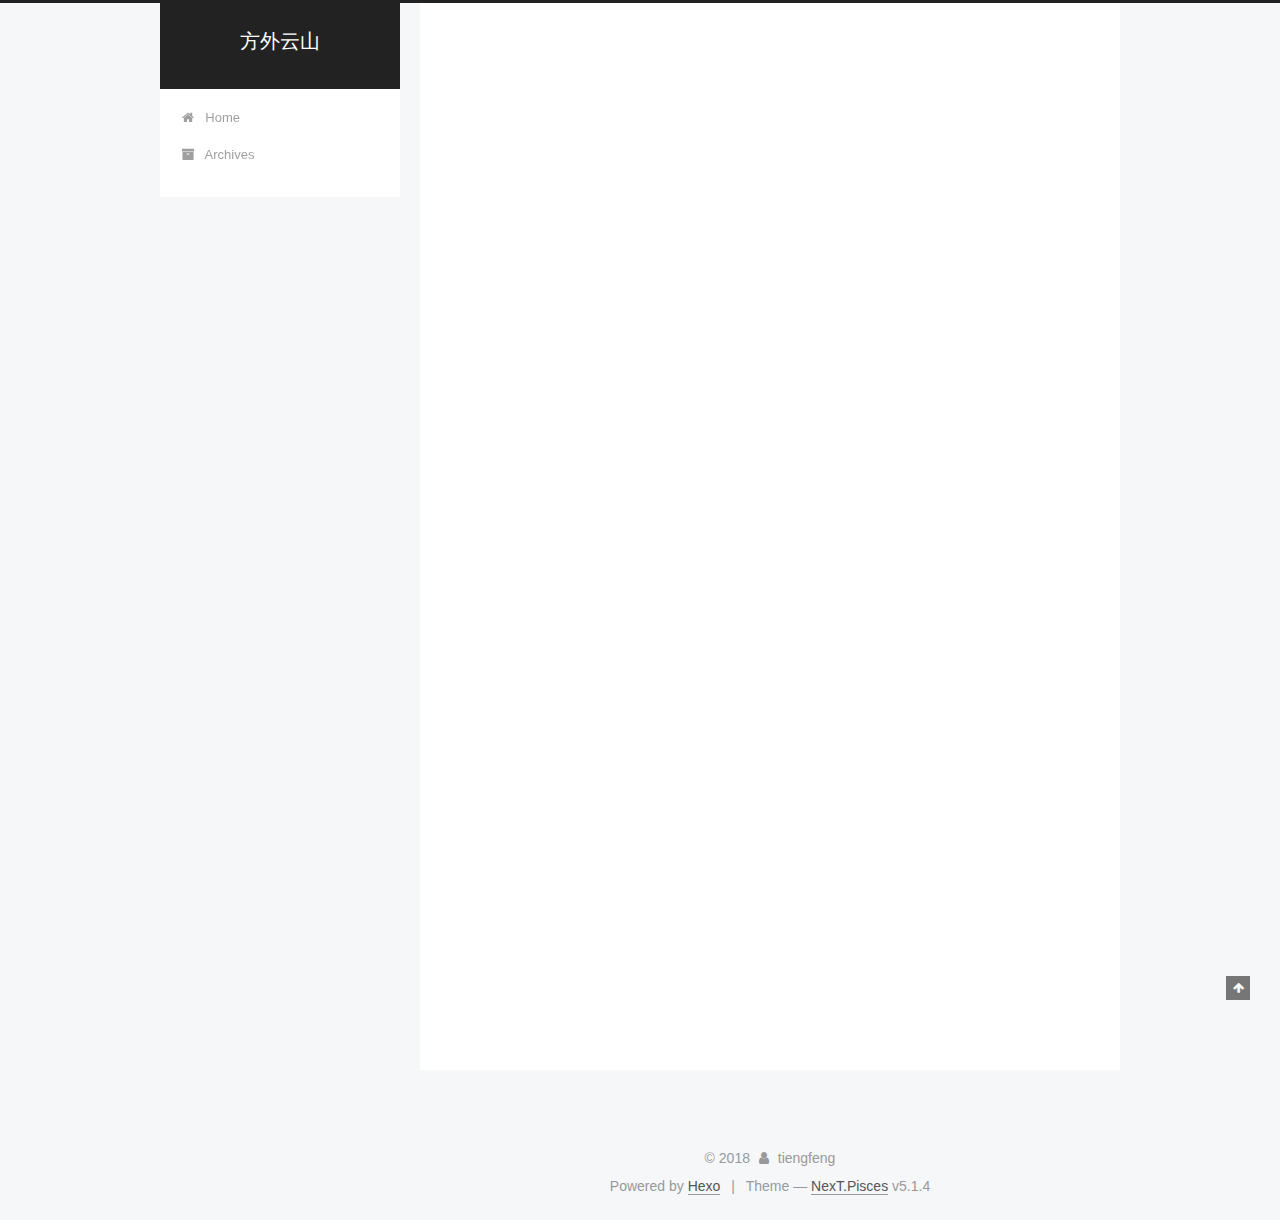
<file: index.html>
<!DOCTYPE html>



  


<html class="theme-next pisces use-motion" lang="">
<head>
  <meta charset="UTF-8"/>
<meta http-equiv="X-UA-Compatible" content="IE=edge" />
<meta name="viewport" content="width=device-width, initial-scale=1, maximum-scale=1"/>
<meta name="theme-color" content="#222">









<meta http-equiv="Cache-Control" content="no-transform" />
<meta http-equiv="Cache-Control" content="no-siteapp" />
















  
  
  <link href="/lib/fancybox/source/jquery.fancybox.css?v=2.1.5" rel="stylesheet" type="text/css" />







<link href="/lib/font-awesome/css/font-awesome.min.css?v=4.6.2" rel="stylesheet" type="text/css" />

<link href="/css/main.css?v=5.1.4" rel="stylesheet" type="text/css" />


  <link rel="apple-touch-icon" sizes="180x180" href="/images/apple-touch-icon-next.png?v=5.1.4">


  <link rel="icon" type="image/png" sizes="32x32" href="/images/favicon-32x32-next.png?v=5.1.4">


  <link rel="icon" type="image/png" sizes="16x16" href="/images/favicon-16x16-next.png?v=5.1.4">


  <link rel="mask-icon" href="/images/logo.svg?v=5.1.4" color="#222">





  <meta name="keywords" content="Hexo, NexT" />





  <link rel="alternate" href="/atom.xml" title="方外云山" type="application/atom+xml" />






<meta property="og:type" content="website">
<meta property="og:title" content="方外云山">
<meta property="og:url" content="http://yoursite.com/index.html">
<meta property="og:site_name" content="方外云山">
<meta property="og:locale" content="default">
<meta name="twitter:card" content="summary">
<meta name="twitter:title" content="方外云山">



<script type="text/javascript" id="hexo.configurations">
  var NexT = window.NexT || {};
  var CONFIG = {
    root: '/',
    scheme: 'Pisces',
    version: '5.1.4',
    sidebar: {"position":"left","display":"post","offset":12,"b2t":false,"scrollpercent":false,"onmobile":false},
    fancybox: true,
    tabs: true,
    motion: {"enable":true,"async":false,"transition":{"post_block":"fadeIn","post_header":"slideDownIn","post_body":"slideDownIn","coll_header":"slideLeftIn","sidebar":"slideUpIn"}},
    duoshuo: {
      userId: '0',
      author: 'Author'
    },
    algolia: {
      applicationID: '',
      apiKey: '',
      indexName: '',
      hits: {"per_page":10},
      labels: {"input_placeholder":"Search for Posts","hits_empty":"We didn't find any results for the search: ${query}","hits_stats":"${hits} results found in ${time} ms"}
    }
  };
</script>



  <link rel="canonical" href="http://yoursite.com/"/>





  <title>方外云山</title>
  








</head>

<body itemscope itemtype="http://schema.org/WebPage" lang="default">

  
  
    
  

  <div class="container sidebar-position-left 
  page-home">
    <div class="headband"></div>

    <header id="header" class="header" itemscope itemtype="http://schema.org/WPHeader">
      <div class="header-inner"><div class="site-brand-wrapper">
  <div class="site-meta ">
    

    <div class="custom-logo-site-title">
      <a href="/"  class="brand" rel="start">
        <span class="logo-line-before"><i></i></span>
        <span class="site-title">方外云山</span>
        <span class="logo-line-after"><i></i></span>
      </a>
    </div>
      
        <p class="site-subtitle"></p>
      
  </div>

  <div class="site-nav-toggle">
    <button>
      <span class="btn-bar"></span>
      <span class="btn-bar"></span>
      <span class="btn-bar"></span>
    </button>
  </div>
</div>

<nav class="site-nav">
  

  
    <ul id="menu" class="menu">
      
        
        <li class="menu-item menu-item-home">
          <a href="/" rel="section">
            
              <i class="menu-item-icon fa fa-fw fa-home"></i> <br />
            
            Home
          </a>
        </li>
      
        
        <li class="menu-item menu-item-archives">
          <a href="/archives/" rel="section">
            
              <i class="menu-item-icon fa fa-fw fa-archive"></i> <br />
            
            Archives
          </a>
        </li>
      

      
    </ul>
  

  
</nav>



 </div>
    </header>

    <main id="main" class="main">
      <div class="main-inner">
        <div class="content-wrap">
          <div id="content" class="content">
            
  <section id="posts" class="posts-expand">
    
      

  

  
  
  

  <article class="post post-type-normal" itemscope itemtype="http://schema.org/Article">
  
  
  
  <div class="post-block">
    <link itemprop="mainEntityOfPage" href="http://yoursite.com/2018/07/07/hello-world/">

    <span hidden itemprop="author" itemscope itemtype="http://schema.org/Person">
      <meta itemprop="name" content="tiengfeng">
      <meta itemprop="description" content="">
      <meta itemprop="image" content="/images/avatar.gif">
    </span>

    <span hidden itemprop="publisher" itemscope itemtype="http://schema.org/Organization">
      <meta itemprop="name" content="方外云山">
    </span>

    
      <header class="post-header">

        
        
          <h1 class="post-title" itemprop="name headline">
                
                <a class="post-title-link" href="/2018/07/07/hello-world/" itemprop="url">Hello World</a></h1>
        

        <div class="post-meta">
          <span class="post-time">
            
              <span class="post-meta-item-icon">
                <i class="fa fa-calendar-o"></i>
              </span>
              
                <span class="post-meta-item-text">Posted on</span>
              
              <time title="Post created" itemprop="dateCreated datePublished" datetime="2018-07-07T11:01:40+08:00">
                2018-07-07
              </time>
            

            

            
          </span>

          

          
            
          

          
          

          

          

          

        </div>
      </header>
    

    
    
    
    <div class="post-body" itemprop="articleBody">

      
      

      
        
          
            <p>Welcome to <a href="https://hexo.io/" target="_blank" rel="noopener">Hexo</a>! This is your very first post. Check <a href="https://hexo.io/docs/" target="_blank" rel="noopener">documentation</a> for more info. If you get any problems when using Hexo, you can find the answer in <a href="https://hexo.io/docs/troubleshooting.html" target="_blank" rel="noopener">troubleshooting</a> or you can ask me on <a href="https://github.com/hexojs/hexo/issues" target="_blank" rel="noopener">GitHub</a>.</p>
<h2 id="Quick-Start"><a href="#Quick-Start" class="headerlink" title="Quick Start"></a>Quick Start</h2><h3 id="Create-a-new-post"><a href="#Create-a-new-post" class="headerlink" title="Create a new post"></a>Create a new post</h3><figure class="highlight bash"><table><tr><td class="gutter"><pre><span class="line">1</span><br></pre></td><td class="code"><pre><span class="line">$ hexo new <span class="string">"My New Post"</span></span><br></pre></td></tr></table></figure>
<p>More info: <a href="https://hexo.io/docs/writing.html" target="_blank" rel="noopener">Writing</a></p>
<h3 id="Run-server"><a href="#Run-server" class="headerlink" title="Run server"></a>Run server</h3><figure class="highlight bash"><table><tr><td class="gutter"><pre><span class="line">1</span><br></pre></td><td class="code"><pre><span class="line">$ hexo server</span><br></pre></td></tr></table></figure>
<p>More info: <a href="https://hexo.io/docs/server.html" target="_blank" rel="noopener">Server</a></p>
<h3 id="Generate-static-files"><a href="#Generate-static-files" class="headerlink" title="Generate static files"></a>Generate static files</h3><figure class="highlight bash"><table><tr><td class="gutter"><pre><span class="line">1</span><br></pre></td><td class="code"><pre><span class="line">$ hexo generate</span><br></pre></td></tr></table></figure>
<p>More info: <a href="https://hexo.io/docs/generating.html" target="_blank" rel="noopener">Generating</a></p>
<h3 id="Deploy-to-remote-sites"><a href="#Deploy-to-remote-sites" class="headerlink" title="Deploy to remote sites"></a>Deploy to remote sites</h3><figure class="highlight bash"><table><tr><td class="gutter"><pre><span class="line">1</span><br></pre></td><td class="code"><pre><span class="line">$ hexo deploy</span><br></pre></td></tr></table></figure>
<p>More info: <a href="https://hexo.io/docs/deployment.html" target="_blank" rel="noopener">Deployment</a></p>

          
        
      
    </div>
    
    
    

    

    

    

    <footer class="post-footer">
      

      

      

      
      
        <div class="post-eof"></div>
      
    </footer>
  </div>
  
  
  
  </article>


    
  </section>

  


          </div>
          


          

        </div>
        
          
  
  <div class="sidebar-toggle">
    <div class="sidebar-toggle-line-wrap">
      <span class="sidebar-toggle-line sidebar-toggle-line-first"></span>
      <span class="sidebar-toggle-line sidebar-toggle-line-middle"></span>
      <span class="sidebar-toggle-line sidebar-toggle-line-last"></span>
    </div>
  </div>

  <aside id="sidebar" class="sidebar">
    
    <div class="sidebar-inner">

      

      

      <section class="site-overview-wrap sidebar-panel sidebar-panel-active">
        <div class="site-overview">
          <div class="site-author motion-element" itemprop="author" itemscope itemtype="http://schema.org/Person">
            
              <p class="site-author-name" itemprop="name">tiengfeng</p>
              <p class="site-description motion-element" itemprop="description"></p>
          </div>

          <nav class="site-state motion-element">

            
              <div class="site-state-item site-state-posts">
              
                <a href="/archives/">
              
                  <span class="site-state-item-count">1</span>
                  <span class="site-state-item-name">posts</span>
                </a>
              </div>
            

            

            

          </nav>

          
            <div class="feed-link motion-element">
              <a href="/atom.xml" rel="alternate">
                <i class="fa fa-rss"></i>
                RSS
              </a>
            </div>
          

          

          
          

          
          

          

        </div>
      </section>

      

      

    </div>
  </aside>


        
      </div>
    </main>

    <footer id="footer" class="footer">
      <div class="footer-inner">
        <div class="copyright">&copy; <span itemprop="copyrightYear">2018</span>
  <span class="with-love">
    <i class="fa fa-user"></i>
  </span>
  <span class="author" itemprop="copyrightHolder">tiengfeng</span>

  
</div>


  <div class="powered-by">Powered by <a class="theme-link" target="_blank" href="https://hexo.io">Hexo</a></div>



  <span class="post-meta-divider">|</span>



  <div class="theme-info">Theme &mdash; <a class="theme-link" target="_blank" href="https://github.com/iissnan/hexo-theme-next">NexT.Pisces</a> v5.1.4</div>




        







        
      </div>
    </footer>

    
      <div class="back-to-top">
        <i class="fa fa-arrow-up"></i>
        
      </div>
    

    

  </div>

  

<script type="text/javascript">
  if (Object.prototype.toString.call(window.Promise) !== '[object Function]') {
    window.Promise = null;
  }
</script>









  












  
  
    <script type="text/javascript" src="/lib/jquery/index.js?v=2.1.3"></script>
  

  
  
    <script type="text/javascript" src="/lib/fastclick/lib/fastclick.min.js?v=1.0.6"></script>
  

  
  
    <script type="text/javascript" src="/lib/jquery_lazyload/jquery.lazyload.js?v=1.9.7"></script>
  

  
  
    <script type="text/javascript" src="/lib/velocity/velocity.min.js?v=1.2.1"></script>
  

  
  
    <script type="text/javascript" src="/lib/velocity/velocity.ui.min.js?v=1.2.1"></script>
  

  
  
    <script type="text/javascript" src="/lib/fancybox/source/jquery.fancybox.pack.js?v=2.1.5"></script>
  


  


  <script type="text/javascript" src="/js/src/utils.js?v=5.1.4"></script>

  <script type="text/javascript" src="/js/src/motion.js?v=5.1.4"></script>



  
  


  <script type="text/javascript" src="/js/src/affix.js?v=5.1.4"></script>

  <script type="text/javascript" src="/js/src/schemes/pisces.js?v=5.1.4"></script>



  

  


  <script type="text/javascript" src="/js/src/bootstrap.js?v=5.1.4"></script>



  


  




	





  





  












  





  

  

  

  
  

  

  

  

</body>
</html>
</file>
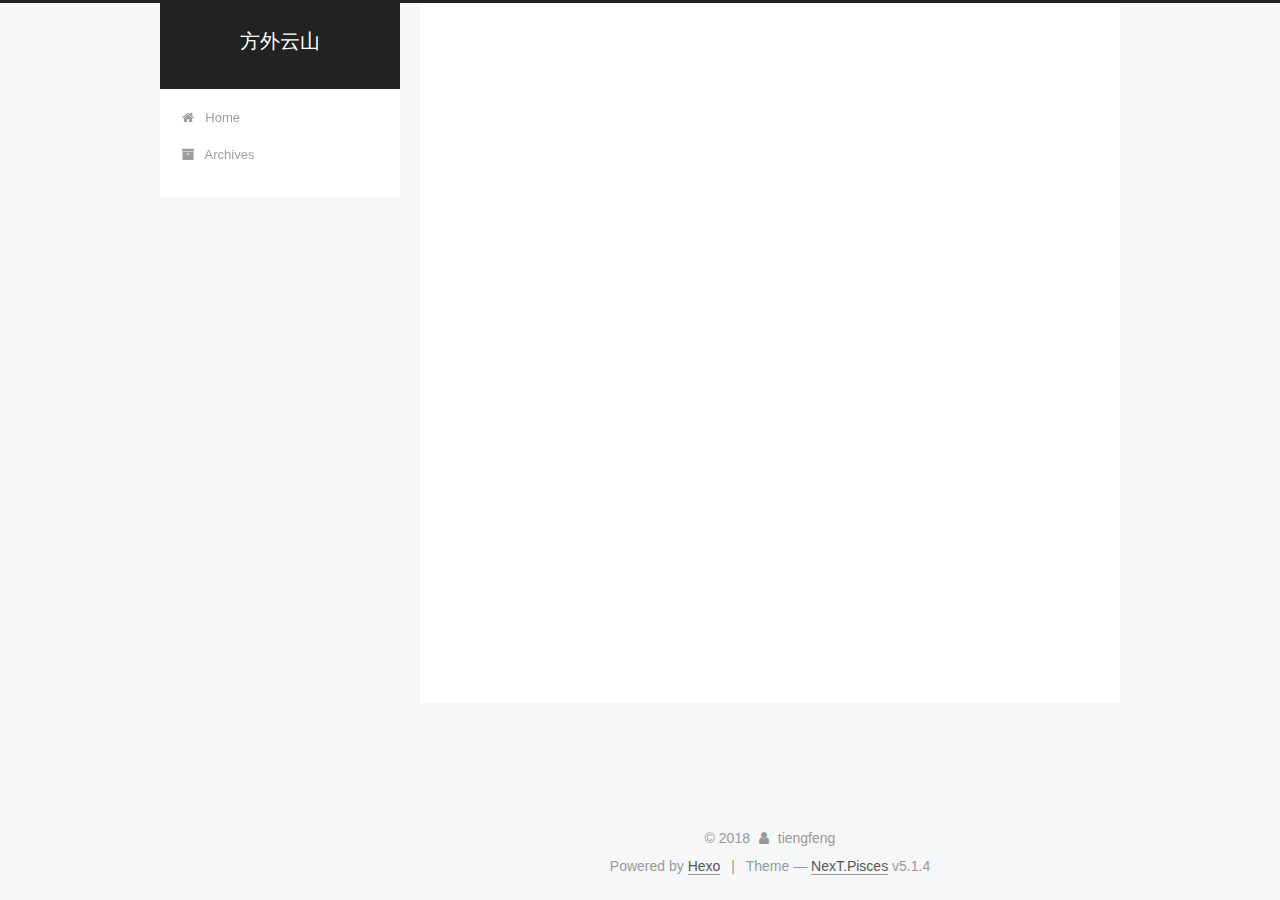
<file: archives/index.html>
<!DOCTYPE html>



  


<html class="theme-next pisces use-motion" lang="">
<head>
  <meta charset="UTF-8"/>
<meta http-equiv="X-UA-Compatible" content="IE=edge" />
<meta name="viewport" content="width=device-width, initial-scale=1, maximum-scale=1"/>
<meta name="theme-color" content="#222">









<meta http-equiv="Cache-Control" content="no-transform" />
<meta http-equiv="Cache-Control" content="no-siteapp" />
















  
  
  <link href="/lib/fancybox/source/jquery.fancybox.css?v=2.1.5" rel="stylesheet" type="text/css" />







<link href="/lib/font-awesome/css/font-awesome.min.css?v=4.6.2" rel="stylesheet" type="text/css" />

<link href="/css/main.css?v=5.1.4" rel="stylesheet" type="text/css" />


  <link rel="apple-touch-icon" sizes="180x180" href="/images/apple-touch-icon-next.png?v=5.1.4">


  <link rel="icon" type="image/png" sizes="32x32" href="/images/favicon-32x32-next.png?v=5.1.4">


  <link rel="icon" type="image/png" sizes="16x16" href="/images/favicon-16x16-next.png?v=5.1.4">


  <link rel="mask-icon" href="/images/logo.svg?v=5.1.4" color="#222">





  <meta name="keywords" content="Hexo, NexT" />





  <link rel="alternate" href="/atom.xml" title="方外云山" type="application/atom+xml" />






<meta property="og:type" content="website">
<meta property="og:title" content="方外云山">
<meta property="og:url" content="http://yoursite.com/archives/index.html">
<meta property="og:site_name" content="方外云山">
<meta property="og:locale" content="default">
<meta name="twitter:card" content="summary">
<meta name="twitter:title" content="方外云山">



<script type="text/javascript" id="hexo.configurations">
  var NexT = window.NexT || {};
  var CONFIG = {
    root: '/',
    scheme: 'Pisces',
    version: '5.1.4',
    sidebar: {"position":"left","display":"post","offset":12,"b2t":false,"scrollpercent":false,"onmobile":false},
    fancybox: true,
    tabs: true,
    motion: {"enable":true,"async":false,"transition":{"post_block":"fadeIn","post_header":"slideDownIn","post_body":"slideDownIn","coll_header":"slideLeftIn","sidebar":"slideUpIn"}},
    duoshuo: {
      userId: '0',
      author: 'Author'
    },
    algolia: {
      applicationID: '',
      apiKey: '',
      indexName: '',
      hits: {"per_page":10},
      labels: {"input_placeholder":"Search for Posts","hits_empty":"We didn't find any results for the search: ${query}","hits_stats":"${hits} results found in ${time} ms"}
    }
  };
</script>



  <link rel="canonical" href="http://yoursite.com/archives/"/>





  <title>Archive | 方外云山</title>
  








</head>

<body itemscope itemtype="http://schema.org/WebPage" lang="default">

  
  
    
  

  <div class="container sidebar-position-left page-archive">
    <div class="headband"></div>

    <header id="header" class="header" itemscope itemtype="http://schema.org/WPHeader">
      <div class="header-inner"><div class="site-brand-wrapper">
  <div class="site-meta ">
    

    <div class="custom-logo-site-title">
      <a href="/"  class="brand" rel="start">
        <span class="logo-line-before"><i></i></span>
        <span class="site-title">方外云山</span>
        <span class="logo-line-after"><i></i></span>
      </a>
    </div>
      
        <p class="site-subtitle"></p>
      
  </div>

  <div class="site-nav-toggle">
    <button>
      <span class="btn-bar"></span>
      <span class="btn-bar"></span>
      <span class="btn-bar"></span>
    </button>
  </div>
</div>

<nav class="site-nav">
  

  
    <ul id="menu" class="menu">
      
        
        <li class="menu-item menu-item-home">
          <a href="/" rel="section">
            
              <i class="menu-item-icon fa fa-fw fa-home"></i> <br />
            
            Home
          </a>
        </li>
      
        
        <li class="menu-item menu-item-archives">
          <a href="/archives/" rel="section">
            
              <i class="menu-item-icon fa fa-fw fa-archive"></i> <br />
            
            Archives
          </a>
        </li>
      

      
    </ul>
  

  
</nav>



 </div>
    </header>

    <main id="main" class="main">
      <div class="main-inner">
        <div class="content-wrap">
          <div id="content" class="content">
            

  
  
  
  <div class="post-block archive">
    <div id="posts" class="posts-collapse">
      <span class="archive-move-on"></span>

      <span class="archive-page-counter">
        
        
        
          
        
        Um..! 1 post. Keep on posting.
      </span>

      

        
        
        

        
          
          <div class="collection-title">
            <h1 class="archive-year" id="archive-year-2018">2018</h1>
          </div>
        
        

        

  <article class="post post-type-normal" itemscope itemtype="http://schema.org/Article">
    <header class="post-header">

      <h2 class="post-title">
        
            <a class="post-title-link" href="/2018/07/07/hello-world/" itemprop="url">
              
                <span itemprop="name">Hello World</span>
              
            </a>
        
      </h2>

      <div class="post-meta">
        <time class="post-time" itemprop="dateCreated"
              datetime="2018-07-07T11:01:40+08:00"
              content="2018-07-07" >
          07-07
        </time>
      </div>

    </header>
  </article>



      

    </div>
  </div>
  
  
  

  



          </div>
          


          

        </div>
        
          
  
  <div class="sidebar-toggle">
    <div class="sidebar-toggle-line-wrap">
      <span class="sidebar-toggle-line sidebar-toggle-line-first"></span>
      <span class="sidebar-toggle-line sidebar-toggle-line-middle"></span>
      <span class="sidebar-toggle-line sidebar-toggle-line-last"></span>
    </div>
  </div>

  <aside id="sidebar" class="sidebar">
    
    <div class="sidebar-inner">

      

      

      <section class="site-overview-wrap sidebar-panel sidebar-panel-active">
        <div class="site-overview">
          <div class="site-author motion-element" itemprop="author" itemscope itemtype="http://schema.org/Person">
            
              <p class="site-author-name" itemprop="name">tiengfeng</p>
              <p class="site-description motion-element" itemprop="description"></p>
          </div>

          <nav class="site-state motion-element">

            
              <div class="site-state-item site-state-posts">
              
                <a href="/archives/">
              
                  <span class="site-state-item-count">1</span>
                  <span class="site-state-item-name">posts</span>
                </a>
              </div>
            

            

            

          </nav>

          
            <div class="feed-link motion-element">
              <a href="/atom.xml" rel="alternate">
                <i class="fa fa-rss"></i>
                RSS
              </a>
            </div>
          

          

          
          

          
          

          

        </div>
      </section>

      

      

    </div>
  </aside>


        
      </div>
    </main>

    <footer id="footer" class="footer">
      <div class="footer-inner">
        <div class="copyright">&copy; <span itemprop="copyrightYear">2018</span>
  <span class="with-love">
    <i class="fa fa-user"></i>
  </span>
  <span class="author" itemprop="copyrightHolder">tiengfeng</span>

  
</div>


  <div class="powered-by">Powered by <a class="theme-link" target="_blank" href="https://hexo.io">Hexo</a></div>



  <span class="post-meta-divider">|</span>



  <div class="theme-info">Theme &mdash; <a class="theme-link" target="_blank" href="https://github.com/iissnan/hexo-theme-next">NexT.Pisces</a> v5.1.4</div>




        







        
      </div>
    </footer>

    
      <div class="back-to-top">
        <i class="fa fa-arrow-up"></i>
        
      </div>
    

    

  </div>

  

<script type="text/javascript">
  if (Object.prototype.toString.call(window.Promise) !== '[object Function]') {
    window.Promise = null;
  }
</script>









  












  
  
    <script type="text/javascript" src="/lib/jquery/index.js?v=2.1.3"></script>
  

  
  
    <script type="text/javascript" src="/lib/fastclick/lib/fastclick.min.js?v=1.0.6"></script>
  

  
  
    <script type="text/javascript" src="/lib/jquery_lazyload/jquery.lazyload.js?v=1.9.7"></script>
  

  
  
    <script type="text/javascript" src="/lib/velocity/velocity.min.js?v=1.2.1"></script>
  

  
  
    <script type="text/javascript" src="/lib/velocity/velocity.ui.min.js?v=1.2.1"></script>
  

  
  
    <script type="text/javascript" src="/lib/fancybox/source/jquery.fancybox.pack.js?v=2.1.5"></script>
  


  


  <script type="text/javascript" src="/js/src/utils.js?v=5.1.4"></script>

  <script type="text/javascript" src="/js/src/motion.js?v=5.1.4"></script>



  
  


  <script type="text/javascript" src="/js/src/affix.js?v=5.1.4"></script>

  <script type="text/javascript" src="/js/src/schemes/pisces.js?v=5.1.4"></script>



  

  


  <script type="text/javascript" src="/js/src/bootstrap.js?v=5.1.4"></script>



  


  




	





  





  












  





  

  

  

  
  

  

  

  

</body>
</html>
</file>
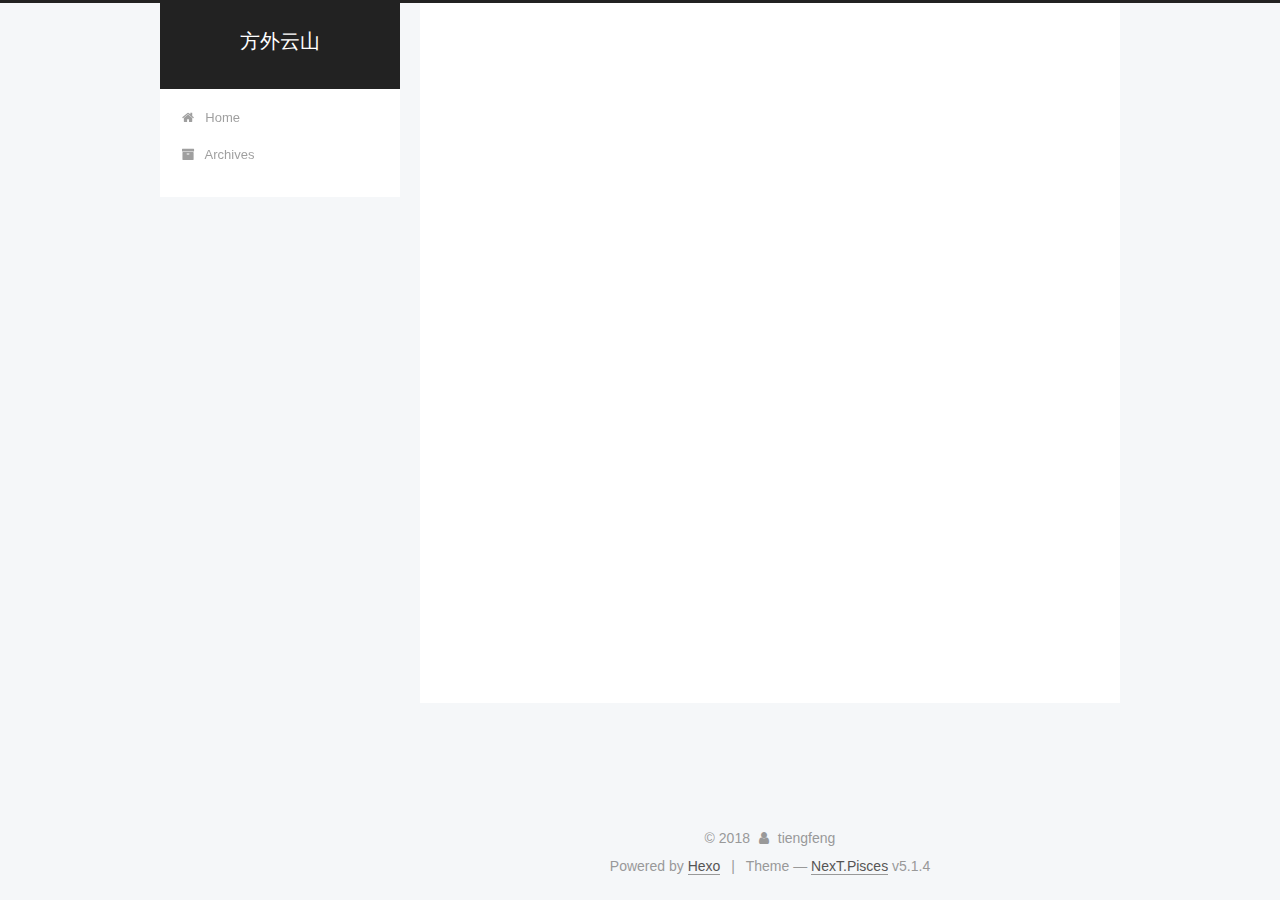
<file: archives/2018/index.html>
<!DOCTYPE html>



  


<html class="theme-next pisces use-motion" lang="">
<head>
  <meta charset="UTF-8"/>
<meta http-equiv="X-UA-Compatible" content="IE=edge" />
<meta name="viewport" content="width=device-width, initial-scale=1, maximum-scale=1"/>
<meta name="theme-color" content="#222">









<meta http-equiv="Cache-Control" content="no-transform" />
<meta http-equiv="Cache-Control" content="no-siteapp" />
















  
  
  <link href="/lib/fancybox/source/jquery.fancybox.css?v=2.1.5" rel="stylesheet" type="text/css" />







<link href="/lib/font-awesome/css/font-awesome.min.css?v=4.6.2" rel="stylesheet" type="text/css" />

<link href="/css/main.css?v=5.1.4" rel="stylesheet" type="text/css" />


  <link rel="apple-touch-icon" sizes="180x180" href="/images/apple-touch-icon-next.png?v=5.1.4">


  <link rel="icon" type="image/png" sizes="32x32" href="/images/favicon-32x32-next.png?v=5.1.4">


  <link rel="icon" type="image/png" sizes="16x16" href="/images/favicon-16x16-next.png?v=5.1.4">


  <link rel="mask-icon" href="/images/logo.svg?v=5.1.4" color="#222">





  <meta name="keywords" content="Hexo, NexT" />





  <link rel="alternate" href="/atom.xml" title="方外云山" type="application/atom+xml" />






<meta property="og:type" content="website">
<meta property="og:title" content="方外云山">
<meta property="og:url" content="http://yoursite.com/archives/2018/index.html">
<meta property="og:site_name" content="方外云山">
<meta property="og:locale" content="default">
<meta name="twitter:card" content="summary">
<meta name="twitter:title" content="方外云山">



<script type="text/javascript" id="hexo.configurations">
  var NexT = window.NexT || {};
  var CONFIG = {
    root: '/',
    scheme: 'Pisces',
    version: '5.1.4',
    sidebar: {"position":"left","display":"post","offset":12,"b2t":false,"scrollpercent":false,"onmobile":false},
    fancybox: true,
    tabs: true,
    motion: {"enable":true,"async":false,"transition":{"post_block":"fadeIn","post_header":"slideDownIn","post_body":"slideDownIn","coll_header":"slideLeftIn","sidebar":"slideUpIn"}},
    duoshuo: {
      userId: '0',
      author: 'Author'
    },
    algolia: {
      applicationID: '',
      apiKey: '',
      indexName: '',
      hits: {"per_page":10},
      labels: {"input_placeholder":"Search for Posts","hits_empty":"We didn't find any results for the search: ${query}","hits_stats":"${hits} results found in ${time} ms"}
    }
  };
</script>



  <link rel="canonical" href="http://yoursite.com/archives/2018/"/>





  <title>Archive | 方外云山</title>
  








</head>

<body itemscope itemtype="http://schema.org/WebPage" lang="default">

  
  
    
  

  <div class="container sidebar-position-left page-archive">
    <div class="headband"></div>

    <header id="header" class="header" itemscope itemtype="http://schema.org/WPHeader">
      <div class="header-inner"><div class="site-brand-wrapper">
  <div class="site-meta ">
    

    <div class="custom-logo-site-title">
      <a href="/"  class="brand" rel="start">
        <span class="logo-line-before"><i></i></span>
        <span class="site-title">方外云山</span>
        <span class="logo-line-after"><i></i></span>
      </a>
    </div>
      
        <p class="site-subtitle"></p>
      
  </div>

  <div class="site-nav-toggle">
    <button>
      <span class="btn-bar"></span>
      <span class="btn-bar"></span>
      <span class="btn-bar"></span>
    </button>
  </div>
</div>

<nav class="site-nav">
  

  
    <ul id="menu" class="menu">
      
        
        <li class="menu-item menu-item-home">
          <a href="/" rel="section">
            
              <i class="menu-item-icon fa fa-fw fa-home"></i> <br />
            
            Home
          </a>
        </li>
      
        
        <li class="menu-item menu-item-archives">
          <a href="/archives/" rel="section">
            
              <i class="menu-item-icon fa fa-fw fa-archive"></i> <br />
            
            Archives
          </a>
        </li>
      

      
    </ul>
  

  
</nav>



 </div>
    </header>

    <main id="main" class="main">
      <div class="main-inner">
        <div class="content-wrap">
          <div id="content" class="content">
            

  
  
  
  <div class="post-block archive">
    <div id="posts" class="posts-collapse">
      <span class="archive-move-on"></span>

      <span class="archive-page-counter">
        
        
        
          
        
        Um..! 1 post. Keep on posting.
      </span>

      

        
        
        

        
          
          <div class="collection-title">
            <h1 class="archive-year" id="archive-year-2018">2018</h1>
          </div>
        
        

        

  <article class="post post-type-normal" itemscope itemtype="http://schema.org/Article">
    <header class="post-header">

      <h2 class="post-title">
        
            <a class="post-title-link" href="/2018/07/07/hello-world/" itemprop="url">
              
                <span itemprop="name">Hello World</span>
              
            </a>
        
      </h2>

      <div class="post-meta">
        <time class="post-time" itemprop="dateCreated"
              datetime="2018-07-07T11:01:40+08:00"
              content="2018-07-07" >
          07-07
        </time>
      </div>

    </header>
  </article>



      

    </div>
  </div>
  
  
  

  



          </div>
          


          

        </div>
        
          
  
  <div class="sidebar-toggle">
    <div class="sidebar-toggle-line-wrap">
      <span class="sidebar-toggle-line sidebar-toggle-line-first"></span>
      <span class="sidebar-toggle-line sidebar-toggle-line-middle"></span>
      <span class="sidebar-toggle-line sidebar-toggle-line-last"></span>
    </div>
  </div>

  <aside id="sidebar" class="sidebar">
    
    <div class="sidebar-inner">

      

      

      <section class="site-overview-wrap sidebar-panel sidebar-panel-active">
        <div class="site-overview">
          <div class="site-author motion-element" itemprop="author" itemscope itemtype="http://schema.org/Person">
            
              <p class="site-author-name" itemprop="name">tiengfeng</p>
              <p class="site-description motion-element" itemprop="description"></p>
          </div>

          <nav class="site-state motion-element">

            
              <div class="site-state-item site-state-posts">
              
                <a href="/archives/">
              
                  <span class="site-state-item-count">1</span>
                  <span class="site-state-item-name">posts</span>
                </a>
              </div>
            

            

            

          </nav>

          
            <div class="feed-link motion-element">
              <a href="/atom.xml" rel="alternate">
                <i class="fa fa-rss"></i>
                RSS
              </a>
            </div>
          

          

          
          

          
          

          

        </div>
      </section>

      

      

    </div>
  </aside>


        
      </div>
    </main>

    <footer id="footer" class="footer">
      <div class="footer-inner">
        <div class="copyright">&copy; <span itemprop="copyrightYear">2018</span>
  <span class="with-love">
    <i class="fa fa-user"></i>
  </span>
  <span class="author" itemprop="copyrightHolder">tiengfeng</span>

  
</div>


  <div class="powered-by">Powered by <a class="theme-link" target="_blank" href="https://hexo.io">Hexo</a></div>



  <span class="post-meta-divider">|</span>



  <div class="theme-info">Theme &mdash; <a class="theme-link" target="_blank" href="https://github.com/iissnan/hexo-theme-next">NexT.Pisces</a> v5.1.4</div>




        







        
      </div>
    </footer>

    
      <div class="back-to-top">
        <i class="fa fa-arrow-up"></i>
        
      </div>
    

    

  </div>

  

<script type="text/javascript">
  if (Object.prototype.toString.call(window.Promise) !== '[object Function]') {
    window.Promise = null;
  }
</script>









  












  
  
    <script type="text/javascript" src="/lib/jquery/index.js?v=2.1.3"></script>
  

  
  
    <script type="text/javascript" src="/lib/fastclick/lib/fastclick.min.js?v=1.0.6"></script>
  

  
  
    <script type="text/javascript" src="/lib/jquery_lazyload/jquery.lazyload.js?v=1.9.7"></script>
  

  
  
    <script type="text/javascript" src="/lib/velocity/velocity.min.js?v=1.2.1"></script>
  

  
  
    <script type="text/javascript" src="/lib/velocity/velocity.ui.min.js?v=1.2.1"></script>
  

  
  
    <script type="text/javascript" src="/lib/fancybox/source/jquery.fancybox.pack.js?v=2.1.5"></script>
  


  


  <script type="text/javascript" src="/js/src/utils.js?v=5.1.4"></script>

  <script type="text/javascript" src="/js/src/motion.js?v=5.1.4"></script>



  
  


  <script type="text/javascript" src="/js/src/affix.js?v=5.1.4"></script>

  <script type="text/javascript" src="/js/src/schemes/pisces.js?v=5.1.4"></script>



  

  


  <script type="text/javascript" src="/js/src/bootstrap.js?v=5.1.4"></script>



  


  




	





  





  












  





  

  

  

  
  

  

  

  

</body>
</html>
</file>
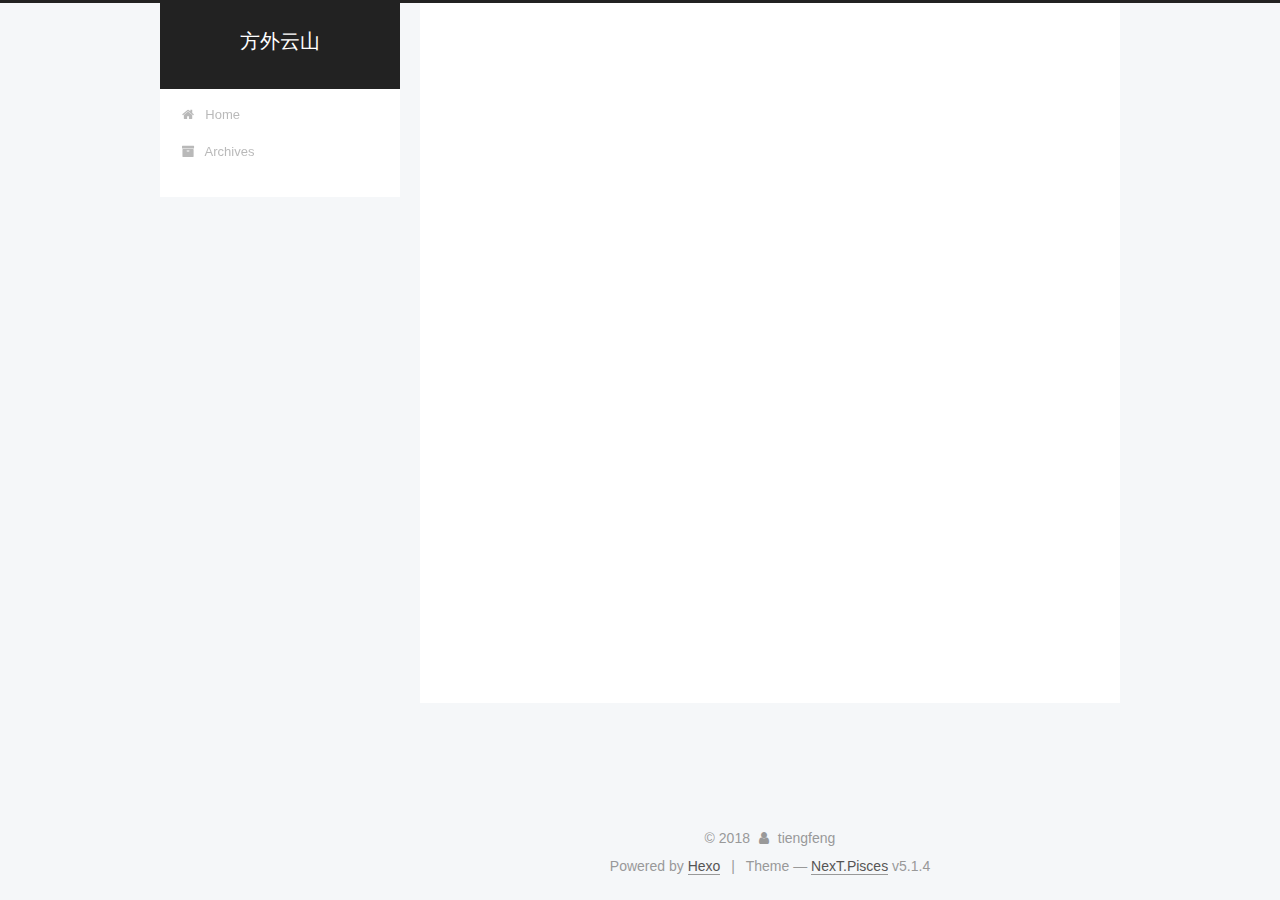
<file: archives/2018/07/index.html>
<!DOCTYPE html>



  


<html class="theme-next pisces use-motion" lang="">
<head>
  <meta charset="UTF-8"/>
<meta http-equiv="X-UA-Compatible" content="IE=edge" />
<meta name="viewport" content="width=device-width, initial-scale=1, maximum-scale=1"/>
<meta name="theme-color" content="#222">









<meta http-equiv="Cache-Control" content="no-transform" />
<meta http-equiv="Cache-Control" content="no-siteapp" />
















  
  
  <link href="/lib/fancybox/source/jquery.fancybox.css?v=2.1.5" rel="stylesheet" type="text/css" />







<link href="/lib/font-awesome/css/font-awesome.min.css?v=4.6.2" rel="stylesheet" type="text/css" />

<link href="/css/main.css?v=5.1.4" rel="stylesheet" type="text/css" />


  <link rel="apple-touch-icon" sizes="180x180" href="/images/apple-touch-icon-next.png?v=5.1.4">


  <link rel="icon" type="image/png" sizes="32x32" href="/images/favicon-32x32-next.png?v=5.1.4">


  <link rel="icon" type="image/png" sizes="16x16" href="/images/favicon-16x16-next.png?v=5.1.4">


  <link rel="mask-icon" href="/images/logo.svg?v=5.1.4" color="#222">





  <meta name="keywords" content="Hexo, NexT" />





  <link rel="alternate" href="/atom.xml" title="方外云山" type="application/atom+xml" />






<meta property="og:type" content="website">
<meta property="og:title" content="方外云山">
<meta property="og:url" content="http://yoursite.com/archives/2018/07/index.html">
<meta property="og:site_name" content="方外云山">
<meta property="og:locale" content="default">
<meta name="twitter:card" content="summary">
<meta name="twitter:title" content="方外云山">



<script type="text/javascript" id="hexo.configurations">
  var NexT = window.NexT || {};
  var CONFIG = {
    root: '/',
    scheme: 'Pisces',
    version: '5.1.4',
    sidebar: {"position":"left","display":"post","offset":12,"b2t":false,"scrollpercent":false,"onmobile":false},
    fancybox: true,
    tabs: true,
    motion: {"enable":true,"async":false,"transition":{"post_block":"fadeIn","post_header":"slideDownIn","post_body":"slideDownIn","coll_header":"slideLeftIn","sidebar":"slideUpIn"}},
    duoshuo: {
      userId: '0',
      author: 'Author'
    },
    algolia: {
      applicationID: '',
      apiKey: '',
      indexName: '',
      hits: {"per_page":10},
      labels: {"input_placeholder":"Search for Posts","hits_empty":"We didn't find any results for the search: ${query}","hits_stats":"${hits} results found in ${time} ms"}
    }
  };
</script>



  <link rel="canonical" href="http://yoursite.com/archives/2018/07/"/>





  <title>Archive | 方外云山</title>
  








</head>

<body itemscope itemtype="http://schema.org/WebPage" lang="default">

  
  
    
  

  <div class="container sidebar-position-left page-archive">
    <div class="headband"></div>

    <header id="header" class="header" itemscope itemtype="http://schema.org/WPHeader">
      <div class="header-inner"><div class="site-brand-wrapper">
  <div class="site-meta ">
    

    <div class="custom-logo-site-title">
      <a href="/"  class="brand" rel="start">
        <span class="logo-line-before"><i></i></span>
        <span class="site-title">方外云山</span>
        <span class="logo-line-after"><i></i></span>
      </a>
    </div>
      
        <p class="site-subtitle"></p>
      
  </div>

  <div class="site-nav-toggle">
    <button>
      <span class="btn-bar"></span>
      <span class="btn-bar"></span>
      <span class="btn-bar"></span>
    </button>
  </div>
</div>

<nav class="site-nav">
  

  
    <ul id="menu" class="menu">
      
        
        <li class="menu-item menu-item-home">
          <a href="/" rel="section">
            
              <i class="menu-item-icon fa fa-fw fa-home"></i> <br />
            
            Home
          </a>
        </li>
      
        
        <li class="menu-item menu-item-archives">
          <a href="/archives/" rel="section">
            
              <i class="menu-item-icon fa fa-fw fa-archive"></i> <br />
            
            Archives
          </a>
        </li>
      

      
    </ul>
  

  
</nav>



 </div>
    </header>

    <main id="main" class="main">
      <div class="main-inner">
        <div class="content-wrap">
          <div id="content" class="content">
            

  
  
  
  <div class="post-block archive">
    <div id="posts" class="posts-collapse">
      <span class="archive-move-on"></span>

      <span class="archive-page-counter">
        
        
        
          
        
        Um..! 1 post. Keep on posting.
      </span>

      

        
        
        

        
          
          <div class="collection-title">
            <h1 class="archive-year" id="archive-year-2018">2018</h1>
          </div>
        
        

        

  <article class="post post-type-normal" itemscope itemtype="http://schema.org/Article">
    <header class="post-header">

      <h2 class="post-title">
        
            <a class="post-title-link" href="/2018/07/07/hello-world/" itemprop="url">
              
                <span itemprop="name">Hello World</span>
              
            </a>
        
      </h2>

      <div class="post-meta">
        <time class="post-time" itemprop="dateCreated"
              datetime="2018-07-07T11:01:40+08:00"
              content="2018-07-07" >
          07-07
        </time>
      </div>

    </header>
  </article>



      

    </div>
  </div>
  
  
  

  



          </div>
          


          

        </div>
        
          
  
  <div class="sidebar-toggle">
    <div class="sidebar-toggle-line-wrap">
      <span class="sidebar-toggle-line sidebar-toggle-line-first"></span>
      <span class="sidebar-toggle-line sidebar-toggle-line-middle"></span>
      <span class="sidebar-toggle-line sidebar-toggle-line-last"></span>
    </div>
  </div>

  <aside id="sidebar" class="sidebar">
    
    <div class="sidebar-inner">

      

      

      <section class="site-overview-wrap sidebar-panel sidebar-panel-active">
        <div class="site-overview">
          <div class="site-author motion-element" itemprop="author" itemscope itemtype="http://schema.org/Person">
            
              <p class="site-author-name" itemprop="name">tiengfeng</p>
              <p class="site-description motion-element" itemprop="description"></p>
          </div>

          <nav class="site-state motion-element">

            
              <div class="site-state-item site-state-posts">
              
                <a href="/archives/">
              
                  <span class="site-state-item-count">1</span>
                  <span class="site-state-item-name">posts</span>
                </a>
              </div>
            

            

            

          </nav>

          
            <div class="feed-link motion-element">
              <a href="/atom.xml" rel="alternate">
                <i class="fa fa-rss"></i>
                RSS
              </a>
            </div>
          

          

          
          

          
          

          

        </div>
      </section>

      

      

    </div>
  </aside>


        
      </div>
    </main>

    <footer id="footer" class="footer">
      <div class="footer-inner">
        <div class="copyright">&copy; <span itemprop="copyrightYear">2018</span>
  <span class="with-love">
    <i class="fa fa-user"></i>
  </span>
  <span class="author" itemprop="copyrightHolder">tiengfeng</span>

  
</div>


  <div class="powered-by">Powered by <a class="theme-link" target="_blank" href="https://hexo.io">Hexo</a></div>



  <span class="post-meta-divider">|</span>



  <div class="theme-info">Theme &mdash; <a class="theme-link" target="_blank" href="https://github.com/iissnan/hexo-theme-next">NexT.Pisces</a> v5.1.4</div>




        







        
      </div>
    </footer>

    
      <div class="back-to-top">
        <i class="fa fa-arrow-up"></i>
        
      </div>
    

    

  </div>

  

<script type="text/javascript">
  if (Object.prototype.toString.call(window.Promise) !== '[object Function]') {
    window.Promise = null;
  }
</script>









  












  
  
    <script type="text/javascript" src="/lib/jquery/index.js?v=2.1.3"></script>
  

  
  
    <script type="text/javascript" src="/lib/fastclick/lib/fastclick.min.js?v=1.0.6"></script>
  

  
  
    <script type="text/javascript" src="/lib/jquery_lazyload/jquery.lazyload.js?v=1.9.7"></script>
  

  
  
    <script type="text/javascript" src="/lib/velocity/velocity.min.js?v=1.2.1"></script>
  

  
  
    <script type="text/javascript" src="/lib/velocity/velocity.ui.min.js?v=1.2.1"></script>
  

  
  
    <script type="text/javascript" src="/lib/fancybox/source/jquery.fancybox.pack.js?v=2.1.5"></script>
  


  


  <script type="text/javascript" src="/js/src/utils.js?v=5.1.4"></script>

  <script type="text/javascript" src="/js/src/motion.js?v=5.1.4"></script>



  
  


  <script type="text/javascript" src="/js/src/affix.js?v=5.1.4"></script>

  <script type="text/javascript" src="/js/src/schemes/pisces.js?v=5.1.4"></script>



  

  


  <script type="text/javascript" src="/js/src/bootstrap.js?v=5.1.4"></script>



  


  




	





  





  












  





  

  

  

  
  

  

  

  

</body>
</html>
</file>
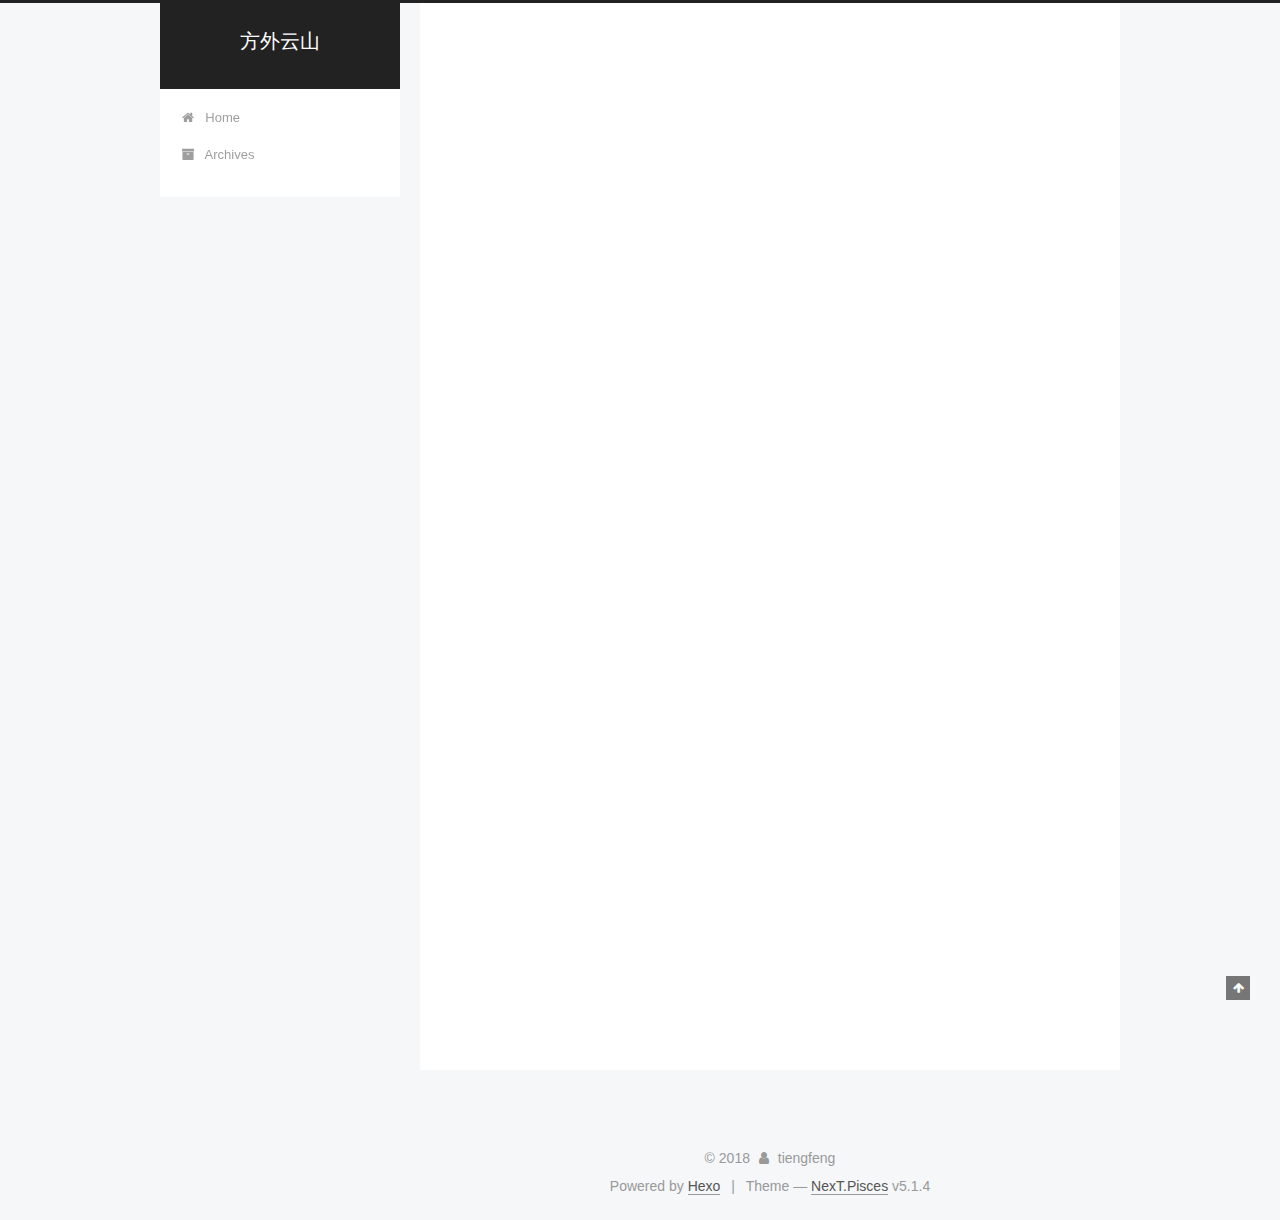
<file: 2018/07/07/hello-world/index.html>
<!DOCTYPE html>



  


<html class="theme-next pisces use-motion" lang="">
<head>
  <meta charset="UTF-8"/>
<meta http-equiv="X-UA-Compatible" content="IE=edge" />
<meta name="viewport" content="width=device-width, initial-scale=1, maximum-scale=1"/>
<meta name="theme-color" content="#222">









<meta http-equiv="Cache-Control" content="no-transform" />
<meta http-equiv="Cache-Control" content="no-siteapp" />
















  
  
  <link href="/lib/fancybox/source/jquery.fancybox.css?v=2.1.5" rel="stylesheet" type="text/css" />







<link href="/lib/font-awesome/css/font-awesome.min.css?v=4.6.2" rel="stylesheet" type="text/css" />

<link href="/css/main.css?v=5.1.4" rel="stylesheet" type="text/css" />


  <link rel="apple-touch-icon" sizes="180x180" href="/images/apple-touch-icon-next.png?v=5.1.4">


  <link rel="icon" type="image/png" sizes="32x32" href="/images/favicon-32x32-next.png?v=5.1.4">


  <link rel="icon" type="image/png" sizes="16x16" href="/images/favicon-16x16-next.png?v=5.1.4">


  <link rel="mask-icon" href="/images/logo.svg?v=5.1.4" color="#222">





  <meta name="keywords" content="Hexo, NexT" />




  


  <link rel="alternate" href="/atom.xml" title="方外云山" type="application/atom+xml" />






<meta name="description" content="Welcome to Hexo! This is your very first post. Check documentation for more info. If you get any problems when using Hexo, you can find the answer in troubleshooting or you can ask me on GitHub. Quick">
<meta property="og:type" content="article">
<meta property="og:title" content="Hello World">
<meta property="og:url" content="http://yoursite.com/2018/07/07/hello-world/index.html">
<meta property="og:site_name" content="方外云山">
<meta property="og:description" content="Welcome to Hexo! This is your very first post. Check documentation for more info. If you get any problems when using Hexo, you can find the answer in troubleshooting or you can ask me on GitHub. Quick">
<meta property="og:locale" content="default">
<meta property="og:updated_time" content="2017-10-28T00:39:58.000Z">
<meta name="twitter:card" content="summary">
<meta name="twitter:title" content="Hello World">
<meta name="twitter:description" content="Welcome to Hexo! This is your very first post. Check documentation for more info. If you get any problems when using Hexo, you can find the answer in troubleshooting or you can ask me on GitHub. Quick">



<script type="text/javascript" id="hexo.configurations">
  var NexT = window.NexT || {};
  var CONFIG = {
    root: '/',
    scheme: 'Pisces',
    version: '5.1.4',
    sidebar: {"position":"left","display":"post","offset":12,"b2t":false,"scrollpercent":false,"onmobile":false},
    fancybox: true,
    tabs: true,
    motion: {"enable":true,"async":false,"transition":{"post_block":"fadeIn","post_header":"slideDownIn","post_body":"slideDownIn","coll_header":"slideLeftIn","sidebar":"slideUpIn"}},
    duoshuo: {
      userId: '0',
      author: 'Author'
    },
    algolia: {
      applicationID: '',
      apiKey: '',
      indexName: '',
      hits: {"per_page":10},
      labels: {"input_placeholder":"Search for Posts","hits_empty":"We didn't find any results for the search: ${query}","hits_stats":"${hits} results found in ${time} ms"}
    }
  };
</script>



  <link rel="canonical" href="http://yoursite.com/2018/07/07/hello-world/"/>





  <title>Hello World | 方外云山</title>
  








</head>

<body itemscope itemtype="http://schema.org/WebPage" lang="default">

  
  
    
  

  <div class="container sidebar-position-left page-post-detail">
    <div class="headband"></div>

    <header id="header" class="header" itemscope itemtype="http://schema.org/WPHeader">
      <div class="header-inner"><div class="site-brand-wrapper">
  <div class="site-meta ">
    

    <div class="custom-logo-site-title">
      <a href="/"  class="brand" rel="start">
        <span class="logo-line-before"><i></i></span>
        <span class="site-title">方外云山</span>
        <span class="logo-line-after"><i></i></span>
      </a>
    </div>
      
        <p class="site-subtitle"></p>
      
  </div>

  <div class="site-nav-toggle">
    <button>
      <span class="btn-bar"></span>
      <span class="btn-bar"></span>
      <span class="btn-bar"></span>
    </button>
  </div>
</div>

<nav class="site-nav">
  

  
    <ul id="menu" class="menu">
      
        
        <li class="menu-item menu-item-home">
          <a href="/" rel="section">
            
              <i class="menu-item-icon fa fa-fw fa-home"></i> <br />
            
            Home
          </a>
        </li>
      
        
        <li class="menu-item menu-item-archives">
          <a href="/archives/" rel="section">
            
              <i class="menu-item-icon fa fa-fw fa-archive"></i> <br />
            
            Archives
          </a>
        </li>
      

      
    </ul>
  

  
</nav>



 </div>
    </header>

    <main id="main" class="main">
      <div class="main-inner">
        <div class="content-wrap">
          <div id="content" class="content">
            

  <div id="posts" class="posts-expand">
    

  

  
  
  

  <article class="post post-type-normal" itemscope itemtype="http://schema.org/Article">
  
  
  
  <div class="post-block">
    <link itemprop="mainEntityOfPage" href="http://yoursite.com/2018/07/07/hello-world/">

    <span hidden itemprop="author" itemscope itemtype="http://schema.org/Person">
      <meta itemprop="name" content="tiengfeng">
      <meta itemprop="description" content="">
      <meta itemprop="image" content="/images/avatar.gif">
    </span>

    <span hidden itemprop="publisher" itemscope itemtype="http://schema.org/Organization">
      <meta itemprop="name" content="方外云山">
    </span>

    
      <header class="post-header">

        
        
          <h1 class="post-title" itemprop="name headline">Hello World</h1>
        

        <div class="post-meta">
          <span class="post-time">
            
              <span class="post-meta-item-icon">
                <i class="fa fa-calendar-o"></i>
              </span>
              
                <span class="post-meta-item-text">Posted on</span>
              
              <time title="Post created" itemprop="dateCreated datePublished" datetime="2018-07-07T11:01:40+08:00">
                2018-07-07
              </time>
            

            

            
          </span>

          

          
            
          

          
          

          

          

          

        </div>
      </header>
    

    
    
    
    <div class="post-body" itemprop="articleBody">

      
      

      
        <p>Welcome to <a href="https://hexo.io/" target="_blank" rel="noopener">Hexo</a>! This is your very first post. Check <a href="https://hexo.io/docs/" target="_blank" rel="noopener">documentation</a> for more info. If you get any problems when using Hexo, you can find the answer in <a href="https://hexo.io/docs/troubleshooting.html" target="_blank" rel="noopener">troubleshooting</a> or you can ask me on <a href="https://github.com/hexojs/hexo/issues" target="_blank" rel="noopener">GitHub</a>.</p>
<h2 id="Quick-Start"><a href="#Quick-Start" class="headerlink" title="Quick Start"></a>Quick Start</h2><h3 id="Create-a-new-post"><a href="#Create-a-new-post" class="headerlink" title="Create a new post"></a>Create a new post</h3><figure class="highlight bash"><table><tr><td class="gutter"><pre><span class="line">1</span><br></pre></td><td class="code"><pre><span class="line">$ hexo new <span class="string">"My New Post"</span></span><br></pre></td></tr></table></figure>
<p>More info: <a href="https://hexo.io/docs/writing.html" target="_blank" rel="noopener">Writing</a></p>
<h3 id="Run-server"><a href="#Run-server" class="headerlink" title="Run server"></a>Run server</h3><figure class="highlight bash"><table><tr><td class="gutter"><pre><span class="line">1</span><br></pre></td><td class="code"><pre><span class="line">$ hexo server</span><br></pre></td></tr></table></figure>
<p>More info: <a href="https://hexo.io/docs/server.html" target="_blank" rel="noopener">Server</a></p>
<h3 id="Generate-static-files"><a href="#Generate-static-files" class="headerlink" title="Generate static files"></a>Generate static files</h3><figure class="highlight bash"><table><tr><td class="gutter"><pre><span class="line">1</span><br></pre></td><td class="code"><pre><span class="line">$ hexo generate</span><br></pre></td></tr></table></figure>
<p>More info: <a href="https://hexo.io/docs/generating.html" target="_blank" rel="noopener">Generating</a></p>
<h3 id="Deploy-to-remote-sites"><a href="#Deploy-to-remote-sites" class="headerlink" title="Deploy to remote sites"></a>Deploy to remote sites</h3><figure class="highlight bash"><table><tr><td class="gutter"><pre><span class="line">1</span><br></pre></td><td class="code"><pre><span class="line">$ hexo deploy</span><br></pre></td></tr></table></figure>
<p>More info: <a href="https://hexo.io/docs/deployment.html" target="_blank" rel="noopener">Deployment</a></p>

      
    </div>
    
    
    

    

    

    

    <footer class="post-footer">
      

      
      
      

      

      
      
    </footer>
  </div>
  
  
  
  </article>



    <div class="post-spread">
      
    </div>
  </div>


          </div>
          


          

  



        </div>
        
          
  
  <div class="sidebar-toggle">
    <div class="sidebar-toggle-line-wrap">
      <span class="sidebar-toggle-line sidebar-toggle-line-first"></span>
      <span class="sidebar-toggle-line sidebar-toggle-line-middle"></span>
      <span class="sidebar-toggle-line sidebar-toggle-line-last"></span>
    </div>
  </div>

  <aside id="sidebar" class="sidebar">
    
    <div class="sidebar-inner">

      

      
        <ul class="sidebar-nav motion-element">
          <li class="sidebar-nav-toc sidebar-nav-active" data-target="post-toc-wrap">
            Table of Contents
          </li>
          <li class="sidebar-nav-overview" data-target="site-overview-wrap">
            Overview
          </li>
        </ul>
      

      <section class="site-overview-wrap sidebar-panel">
        <div class="site-overview">
          <div class="site-author motion-element" itemprop="author" itemscope itemtype="http://schema.org/Person">
            
              <p class="site-author-name" itemprop="name">tiengfeng</p>
              <p class="site-description motion-element" itemprop="description"></p>
          </div>

          <nav class="site-state motion-element">

            
              <div class="site-state-item site-state-posts">
              
                <a href="/archives/">
              
                  <span class="site-state-item-count">1</span>
                  <span class="site-state-item-name">posts</span>
                </a>
              </div>
            

            

            

          </nav>

          
            <div class="feed-link motion-element">
              <a href="/atom.xml" rel="alternate">
                <i class="fa fa-rss"></i>
                RSS
              </a>
            </div>
          

          

          
          

          
          

          

        </div>
      </section>

      
      <!--noindex-->
        <section class="post-toc-wrap motion-element sidebar-panel sidebar-panel-active">
          <div class="post-toc">

            
              
            

            
              <div class="post-toc-content"><ol class="nav"><li class="nav-item nav-level-2"><a class="nav-link" href="#Quick-Start"><span class="nav-number">1.</span> <span class="nav-text">Quick Start</span></a><ol class="nav-child"><li class="nav-item nav-level-3"><a class="nav-link" href="#Create-a-new-post"><span class="nav-number">1.1.</span> <span class="nav-text">Create a new post</span></a></li><li class="nav-item nav-level-3"><a class="nav-link" href="#Run-server"><span class="nav-number">1.2.</span> <span class="nav-text">Run server</span></a></li><li class="nav-item nav-level-3"><a class="nav-link" href="#Generate-static-files"><span class="nav-number">1.3.</span> <span class="nav-text">Generate static files</span></a></li><li class="nav-item nav-level-3"><a class="nav-link" href="#Deploy-to-remote-sites"><span class="nav-number">1.4.</span> <span class="nav-text">Deploy to remote sites</span></a></li></ol></li></ol></div>
            

          </div>
        </section>
      <!--/noindex-->
      

      

    </div>
  </aside>


        
      </div>
    </main>

    <footer id="footer" class="footer">
      <div class="footer-inner">
        <div class="copyright">&copy; <span itemprop="copyrightYear">2018</span>
  <span class="with-love">
    <i class="fa fa-user"></i>
  </span>
  <span class="author" itemprop="copyrightHolder">tiengfeng</span>

  
</div>


  <div class="powered-by">Powered by <a class="theme-link" target="_blank" href="https://hexo.io">Hexo</a></div>



  <span class="post-meta-divider">|</span>



  <div class="theme-info">Theme &mdash; <a class="theme-link" target="_blank" href="https://github.com/iissnan/hexo-theme-next">NexT.Pisces</a> v5.1.4</div>




        







        
      </div>
    </footer>

    
      <div class="back-to-top">
        <i class="fa fa-arrow-up"></i>
        
      </div>
    

    

  </div>

  

<script type="text/javascript">
  if (Object.prototype.toString.call(window.Promise) !== '[object Function]') {
    window.Promise = null;
  }
</script>









  












  
  
    <script type="text/javascript" src="/lib/jquery/index.js?v=2.1.3"></script>
  

  
  
    <script type="text/javascript" src="/lib/fastclick/lib/fastclick.min.js?v=1.0.6"></script>
  

  
  
    <script type="text/javascript" src="/lib/jquery_lazyload/jquery.lazyload.js?v=1.9.7"></script>
  

  
  
    <script type="text/javascript" src="/lib/velocity/velocity.min.js?v=1.2.1"></script>
  

  
  
    <script type="text/javascript" src="/lib/velocity/velocity.ui.min.js?v=1.2.1"></script>
  

  
  
    <script type="text/javascript" src="/lib/fancybox/source/jquery.fancybox.pack.js?v=2.1.5"></script>
  


  


  <script type="text/javascript" src="/js/src/utils.js?v=5.1.4"></script>

  <script type="text/javascript" src="/js/src/motion.js?v=5.1.4"></script>



  
  


  <script type="text/javascript" src="/js/src/affix.js?v=5.1.4"></script>

  <script type="text/javascript" src="/js/src/schemes/pisces.js?v=5.1.4"></script>



  
  <script type="text/javascript" src="/js/src/scrollspy.js?v=5.1.4"></script>
<script type="text/javascript" src="/js/src/post-details.js?v=5.1.4"></script>



  


  <script type="text/javascript" src="/js/src/bootstrap.js?v=5.1.4"></script>



  


  




	





  





  












  





  

  

  

  
  

  

  

  

</body>
</html>
</file>
<file: css/main.css>
/* normalize.css v3.0.2 | MIT License | git.io/normalize */
html {
  font-family: sans-serif; /* 1 */
  -ms-text-size-adjust: 100%; /* 2 */
  -webkit-text-size-adjust: 100%; /* 2 */
}
body {
  margin: 0;
}
article,
aside,
details,
figcaption,
figure,
footer,
header,
hgroup,
main,
menu,
nav,
section,
summary {
  display: block;
}
audio,
canvas,
progress,
video {
  display: inline-block; /* 1 */
  vertical-align: baseline; /* 2 */
}
audio:not([controls]) {
  display: none;
  height: 0;
}
[hidden],
template {
  display: none;
}
a {
  background-color: transparent;
}
a:active,
a:hover {
  outline: 0;
}
abbr[title] {
  border-bottom: 1px dotted;
}
b,
strong {
  font-weight: bold;
}
dfn {
  font-style: italic;
}
h1 {
  font-size: 2em;
  margin: 0.67em 0;
}
mark {
  background: #ff0;
  color: #000;
}
small {
  font-size: 80%;
}
sub,
sup {
  font-size: 75%;
  line-height: 0;
  position: relative;
  vertical-align: baseline;
}
sup {
  top: -0.5em;
}
sub {
  bottom: -0.25em;
}
img {
  border: 0;
}
svg:not(:root) {
  overflow: hidden;
}
figure {
  margin: 1em 40px;
}
hr {
  -moz-box-sizing: content-box;
  box-sizing: content-box;
  height: 0;
}
pre {
  overflow: auto;
}
code,
kbd,
pre,
samp {
  font-family: monospace, monospace;
  font-size: 1em;
}
button,
input,
optgroup,
select,
textarea {
  color: inherit; /* 1 */
  font: inherit; /* 2 */
  margin: 0; /* 3 */
}
button {
  overflow: visible;
}
button,
select {
  text-transform: none;
}
button,
html input[type="button"],
input[type="reset"],
input[type="submit"] {
  -webkit-appearance: button; /* 2 */
  cursor: pointer; /* 3 */
}
button[disabled],
html input[disabled] {
  cursor: default;
}
button::-moz-focus-inner,
input::-moz-focus-inner {
  border: 0;
  padding: 0;
}
input {
  line-height: normal;
}
input[type="checkbox"],
input[type="radio"] {
  box-sizing: border-box; /* 1 */
  padding: 0; /* 2 */
}
input[type="number"]::-webkit-inner-spin-button,
input[type="number"]::-webkit-outer-spin-button {
  height: auto;
}
input[type="search"] {
  -webkit-appearance: textfield; /* 1 */
  -moz-box-sizing: content-box;
  -webkit-box-sizing: content-box; /* 2 */
  box-sizing: content-box;
}
input[type="search"]::-webkit-search-cancel-button,
input[type="search"]::-webkit-search-decoration {
  -webkit-appearance: none;
}
fieldset {
  border: 1px solid #c0c0c0;
  margin: 0 2px;
  padding: 0.35em 0.625em 0.75em;
}
legend {
  border: 0; /* 1 */
  padding: 0; /* 2 */
}
textarea {
  overflow: auto;
}
optgroup {
  font-weight: bold;
}
table {
  border-collapse: collapse;
  border-spacing: 0;
}
td,
th {
  padding: 0;
}
::selection {
  background: #262a30;
  color: #fff;
}
body {
  position: relative;
  font-family: 'Lato', "PingFang SC", "Microsoft YaHei", sans-serif;
  font-size: 14px;
  line-height: 2;
  color: #555;
  background: #f5f7f9;
}
@media (max-width: 767px) {
  body {
    padding-right: 0 !important;
  }
}
@media (min-width: 768px) and (max-width: 991px) {
  body {
    padding-right: 0 !important;
  }
}
@media (min-width: 1600px) {
  body {
    font-size: 16px;
  }
}
h1,
h2,
h3,
h4,
h5,
h6 {
  margin: 0;
  padding: 0;
  font-weight: bold;
  line-height: 1.5;
  font-family: 'Lato', "PingFang SC", "Microsoft YaHei", sans-serif;
}
h2,
h3,
h4,
h5,
h6 {
  margin: 20px 0 15px;
}
h1 {
  font-size: 22px;
}
@media (max-width: 767px) {
  h1 {
    font-size: 18px;
  }
}
h2 {
  font-size: 20px;
}
@media (max-width: 767px) {
  h2 {
    font-size: 16px;
  }
}
h3 {
  font-size: 18px;
}
@media (max-width: 767px) {
  h3 {
    font-size: 14px;
  }
}
h4 {
  font-size: 16px;
}
@media (max-width: 767px) {
  h4 {
    font-size: 12px;
  }
}
h5 {
  font-size: 14px;
}
@media (max-width: 767px) {
  h5 {
    font-size: 10px;
  }
}
h6 {
  font-size: 12px;
}
@media (max-width: 767px) {
  h6 {
    font-size: 8px;
  }
}
p {
  margin: 0 0 20px 0;
}
a {
  color: #555;
  text-decoration: none;
  outline: none;
  border-bottom: 1px solid #999;
  word-wrap: break-word;
}
a:hover {
  color: #222;
  border-bottom-color: #222;
}
blockquote {
  margin: 0;
  padding: 0;
}
img {
  display: block;
  margin: auto;
  max-width: 100%;
  height: auto;
}
hr {
  margin: 40px 0;
  height: 3px;
  border: none;
  background-color: #ddd;
  background-image: repeating-linear-gradient(-45deg, #fff, #fff 4px, transparent 4px, transparent 8px);
}
blockquote {
  padding: 0 15px;
  color: #666;
  border-left: 4px solid #ddd;
}
blockquote cite::before {
  content: "-";
  padding: 0 5px;
}
dt {
  font-weight: 700;
}
dd {
  margin: 0;
  padding: 0;
}
kbd {
  border: 1px solid #ccc;
  border-radius: 0.2em;
  box-shadow: 0.1em 0.1em 0.2em rgba(0,0,0,0.1);
  background-color: #f9f9f9;
  font-family: inherit;
  background-image: -webkit-linear-gradient(top, #eee, #fff, #eee);
  padding: 0.1em 0.3em;
  white-space: nowrap;
}
.text-left {
  text-align: left;
}
.text-center {
  text-align: center;
}
.text-right {
  text-align: right;
}
.text-justify {
  text-align: justify;
}
.text-nowrap {
  white-space: nowrap;
}
.text-lowercase {
  text-transform: lowercase;
}
.text-uppercase {
  text-transform: uppercase;
}
.text-capitalize {
  text-transform: capitalize;
}
.center-block {
  display: block;
  margin-left: auto;
  margin-right: auto;
}
.clearfix:before,
.clearfix:after {
  content: " ";
  display: table;
}
.clearfix:after {
  clear: both;
}
.pullquote {
  width: 45%;
}
.pullquote.left {
  float: left;
  margin-left: 5px;
  margin-right: 10px;
}
.pullquote.right {
  float: right;
  margin-left: 10px;
  margin-right: 5px;
}
.affix.affix.affix {
  position: fixed;
}
.translation {
  margin-top: -20px;
  font-size: 14px;
  color: #999;
}
.scrollbar-measure {
  width: 100px;
  height: 100px;
  overflow: scroll;
  position: absolute;
  top: -9999px;
}
.use-motion .motion-element {
  opacity: 0;
}
table {
  margin: 20px 0;
  width: 100%;
  border-collapse: collapse;
  border-spacing: 0;
  border: 1px solid #ddd;
  font-size: 14px;
  table-layout: fixed;
  word-wrap: break-all;
}
table>tbody>tr:nth-of-type(odd) {
  background-color: #f9f9f9;
}
table>tbody>tr:hover {
  background-color: #f5f5f5;
}
caption,
th,
td {
  padding: 8px;
  text-align: left;
  vertical-align: middle;
  font-weight: normal;
}
th,
td {
  border-bottom: 3px solid #ddd;
  border-right: 1px solid #eee;
}
th {
  padding-bottom: 10px;
  font-weight: 700;
}
td {
  border-bottom-width: 1px;
}
html,
body {
  height: 100%;
}
.container {
  position: relative;
  min-height: 100%;
}
.header-inner {
  margin: 0 auto;
  padding: 100px 0 70px;
  width: 700px;
}
@media (min-width: 1600px) {
  .container .header-inner {
    width: 900px;
  }
}
.main {
  padding-bottom: 150px;
}
.main-inner {
  margin: 0 auto;
  width: 700px;
}
@media (min-width: 1600px) {
  .container .main-inner {
    width: 900px;
  }
}
.footer {
  position: absolute;
  left: 0;
  bottom: 0;
  width: 100%;
  min-height: 50px;
}
.footer-inner {
  box-sizing: border-box;
  margin: 20px auto;
  width: 700px;
}
@media (min-width: 1600px) {
  .container .footer-inner {
    width: 900px;
  }
}
pre,
.highlight {
  overflow: auto;
  margin: 20px 0;
  padding: 0;
  font-size: 13px;
  color: #4d4d4c;
  background: #f7f7f7;
  line-height: 1.6;
}
pre,
code {
  font-family: consolas, Menlo, "PingFang SC", "Microsoft YaHei", monospace;
}
code {
  padding: 2px 4px;
  word-wrap: break-word;
  color: #555;
  background: #eee;
  border-radius: 3px;
  font-size: 13px;
}
pre {
  padding: 10px;
}
pre code {
  padding: 0;
  color: #4d4d4c;
  background: none;
  text-shadow: none;
}
.highlight {
  border-radius: 1px;
}
.highlight pre {
  border: none;
  margin: 0;
  padding: 10px 0;
}
.highlight table {
  margin: 0;
  width: auto;
  border: none;
}
.highlight td {
  border: none;
  padding: 0;
}
.highlight figcaption {
  font-size: 1em;
  color: #4d4d4c;
  line-height: 1em;
  margin-bottom: 1em;
}
.highlight figcaption:before,
.highlight figcaption:after {
  content: " ";
  display: table;
}
.highlight figcaption:after {
  clear: both;
}
.highlight figcaption a {
  float: right;
  color: #4d4d4c;
}
.highlight figcaption a:hover {
  border-bottom-color: #4d4d4c;
}
.highlight .gutter pre {
  padding-left: 10px;
  padding-right: 10px;
  color: #869194;
  text-align: right;
  background-color: #eff2f3;
}
.highlight .code pre {
  width: 100%;
  padding-left: 10px;
  padding-right: 10px;
  background-color: #f7f7f7;
}
.highlight .line {
  height: 20px;
}
.gutter {
  -webkit-user-select: none;
  -moz-user-select: none;
  -ms-user-select: none;
  user-select: none;
}
.gist table {
  width: auto;
}
.gist table td {
  border: none;
}
pre .deletion {
  background: #fdd;
}
pre .addition {
  background: #dfd;
}
pre .meta {
  color: #8959a8;
}
pre .comment {
  color: #8e908c;
}
pre .variable,
pre .attribute,
pre .tag,
pre .regexp,
pre .ruby .constant,
pre .xml .tag .title,
pre .xml .pi,
pre .xml .doctype,
pre .html .doctype,
pre .css .id,
pre .css .class,
pre .css .pseudo {
  color: #c82829;
}
pre .number,
pre .preprocessor,
pre .built_in,
pre .literal,
pre .params,
pre .constant,
pre .command {
  color: #f5871f;
}
pre .ruby .class .title,
pre .css .rules .attribute,
pre .string,
pre .value,
pre .inheritance,
pre .header,
pre .ruby .symbol,
pre .xml .cdata,
pre .special,
pre .number,
pre .formula {
  color: #718c00;
}
pre .title,
pre .css .hexcolor {
  color: #3e999f;
}
pre .function,
pre .python .decorator,
pre .python .title,
pre .ruby .function .title,
pre .ruby .title .keyword,
pre .perl .sub,
pre .javascript .title,
pre .coffeescript .title {
  color: #4271ae;
}
pre .keyword,
pre .javascript .function {
  color: #8959a8;
}
.full-image.full-image.full-image.full-image {
  border: none;
  max-width: 100%;
  width: auto;
  margin: 20px auto 25px;
}
@media (min-width: 992px) {
  .full-image.full-image.full-image.full-image {
    max-width: none;
    width: 118%;
    margin: 0 -9%;
  }
}
.blockquote-center,
.page-home .post-type-quote blockquote,
.page-post-detail .post-type-quote blockquote {
  position: relative;
  margin: 40px 0;
  padding: 0;
  border-left: none;
  text-align: center;
}
.blockquote-center::before,
.page-home .post-type-quote blockquote::before,
.page-post-detail .post-type-quote blockquote::before,
.blockquote-center::after,
.page-home .post-type-quote blockquote::after,
.page-post-detail .post-type-quote blockquote::after {
  position: absolute;
  content: ' ';
  display: block;
  width: 100%;
  height: 24px;
  opacity: 0.2;
  background-repeat: no-repeat;
  background-position: 0 -6px;
  background-size: 22px 22px;
}
.blockquote-center::before,
.page-home .post-type-quote blockquote::before,
.page-post-detail .post-type-quote blockquote::before {
  top: -20px;
  background-image: url("../images/quote-l.svg");
  border-top: 1px solid #ccc;
}
.blockquote-center::after,
.page-home .post-type-quote blockquote::after,
.page-post-detail .post-type-quote blockquote::after {
  bottom: -20px;
  background-image: url("../images/quote-r.svg");
  border-bottom: 1px solid #ccc;
  background-position: 100% 8px;
}
.blockquote-center p,
.page-home .post-type-quote blockquote p,
.page-post-detail .post-type-quote blockquote p,
.blockquote-center div,
.page-home .post-type-quote blockquote div,
.page-post-detail .post-type-quote blockquote div {
  text-align: center;
}
.post .post-body .group-picture img {
  box-sizing: border-box;
  padding: 0 3px;
  border: none;
}
.post .group-picture-row {
  overflow: hidden;
  margin-top: 6px;
}
.post .group-picture-row:first-child {
  margin-top: 0;
}
.post .group-picture-column {
  float: left;
}
.page-post-detail .post-body .group-picture-column {
  float: none;
  margin-top: 10px;
  width: auto !important;
}
.page-post-detail .post-body .group-picture-column img {
  margin: 0 auto;
}
.page-archive .group-picture-container {
  overflow: hidden;
}
.page-archive .group-picture-row {
  float: left;
}
.page-archive .group-picture-row:first-child {
  margin-top: 6px;
}
.page-archive .group-picture-column {
  max-width: 150px;
  max-height: 150px;
}
.post-body .note {
  position: relative;
  padding: 15px;
  margin-bottom: 20px;
  border: 1px solid #eee;
  border-left-width: 5px;
  border-radius: 3px;
}
.post-body .note h2,
.post-body .note h3,
.post-body .note h4,
.post-body .note h5,
.post-body .note h6 {
  margin-top: 0;
  margin-bottom: 0;
  border-bottom: initial;
  padding-top: 0 !important;
}
.post-body .note p:first-child,
.post-body .note ul:first-child,
.post-body .note ol:first-child,
.post-body .note table:first-child,
.post-body .note pre:first-child,
.post-body .note blockquote:first-child {
  margin-top: 0;
}
.post-body .note p:last-child,
.post-body .note ul:last-child,
.post-body .note ol:last-child,
.post-body .note table:last-child,
.post-body .note pre:last-child,
.post-body .note blockquote:last-child {
  margin-bottom: 0;
}
.post-body .note.default {
  border-left-color: #777;
}
.post-body .note.default h2,
.post-body .note.default h3,
.post-body .note.default h4,
.post-body .note.default h5,
.post-body .note.default h6 {
  color: #777;
}
.post-body .note.primary {
  border-left-color: #6f42c1;
}
.post-body .note.primary h2,
.post-body .note.primary h3,
.post-body .note.primary h4,
.post-body .note.primary h5,
.post-body .note.primary h6 {
  color: #6f42c1;
}
.post-body .note.info {
  border-left-color: #428bca;
}
.post-body .note.info h2,
.post-body .note.info h3,
.post-body .note.info h4,
.post-body .note.info h5,
.post-body .note.info h6 {
  color: #428bca;
}
.post-body .note.success {
  border-left-color: #5cb85c;
}
.post-body .note.success h2,
.post-body .note.success h3,
.post-body .note.success h4,
.post-body .note.success h5,
.post-body .note.success h6 {
  color: #5cb85c;
}
.post-body .note.warning {
  border-left-color: #f0ad4e;
}
.post-body .note.warning h2,
.post-body .note.warning h3,
.post-body .note.warning h4,
.post-body .note.warning h5,
.post-body .note.warning h6 {
  color: #f0ad4e;
}
.post-body .note.danger {
  border-left-color: #d9534f;
}
.post-body .note.danger h2,
.post-body .note.danger h3,
.post-body .note.danger h4,
.post-body .note.danger h5,
.post-body .note.danger h6 {
  color: #d9534f;
}
.post-body .label {
  display: inline;
  padding: 0 2px;
  white-space: nowrap;
}
.post-body .label.default {
  background-color: #f0f0f0;
}
.post-body .label.primary {
  background-color: #efe6f7;
}
.post-body .label.info {
  background-color: #e5f2f8;
}
.post-body .label.success {
  background-color: #e7f4e9;
}
.post-body .label.warning {
  background-color: #fcf6e1;
}
.post-body .label.danger {
  background-color: #fae8eb;
}
.post-body .tabs {
  position: relative;
  display: block;
  margin-bottom: 20px;
  padding-top: 10px;
}
.post-body .tabs ul.nav-tabs {
  margin: 0;
  padding: 0;
  display: flex;
  margin-bottom: -1px;
}
@media (max-width: 413px) {
  .post-body .tabs ul.nav-tabs {
    display: block;
    margin-bottom: 5px;
  }
}
.post-body .tabs ul.nav-tabs li.tab {
  list-style-type: none !important;
  margin: 0 0.25em 0 0;
  border-top: 3px solid transparent;
  border-left: 1px solid transparent;
  border-right: 1px solid transparent;
}
@media (max-width: 413px) {
  .post-body .tabs ul.nav-tabs li.tab {
    margin: initial;
    border-top: 1px solid transparent;
    border-left: 3px solid transparent;
    border-right: 1px solid transparent;
    border-bottom: 1px solid transparent;
  }
}
.post-body .tabs ul.nav-tabs li.tab a {
  outline: 0;
  border-bottom: initial;
  display: block;
  line-height: 1.8em;
  padding: 0.25em 0.75em;
  transition-duration: 0.2s;
  transition-timing-function: ease-out;
  transition-delay: 0s;
}
.post-body .tabs ul.nav-tabs li.tab a i {
  width: 1.285714285714286em;
}
.post-body .tabs ul.nav-tabs li.tab.active {
  border-top: 3px solid #fc6423;
  border-left: 1px solid #ddd;
  border-right: 1px solid #ddd;
  background-color: #fff;
}
@media (max-width: 413px) {
  .post-body .tabs ul.nav-tabs li.tab.active {
    border-top: 1px solid #ddd;
    border-left: 3px solid #fc6423;
    border-right: 1px solid #ddd;
    border-bottom: 1px solid #ddd;
  }
}
.post-body .tabs ul.nav-tabs li.tab.active a {
  cursor: default;
  color: #555;
}
.post-body .tabs .tab-content {
  background-color: #fff;
}
.post-body .tabs .tab-content .tab-pane {
  border: 1px solid #ddd;
  padding: 20px 20px 0 20px;
}
.post-body .tabs .tab-content .tab-pane:not(.active) {
  display: none !important;
}
.post-body .tabs .tab-content .tab-pane.active {
  display: block !important;
}
.btn {
  display: inline-block;
  padding: 0 20px;
  font-size: 14px;
  color: #555;
  background: #fff;
  border: 2px solid #555;
  text-decoration: none;
  border-radius: 2px;
  transition-property: background-color;
  transition-duration: 0.2s;
  transition-timing-function: ease-in-out;
  transition-delay: 0s;
  line-height: 2;
}
.btn:hover {
  border-color: #222;
  color: #fff;
  background: #222;
}
.btn +.btn {
  margin: 0 0 8px 8px;
}
.btn .fa-fw {
  width: 1.285714285714286em;
  text-align: left;
}
.btn-bar {
  display: block;
  width: 22px;
  height: 2px;
  background: #555;
  border-radius: 1px;
}
.btn-bar+.btn-bar {
  margin-top: 4px;
}
.pagination {
  margin: 120px 0 40px;
  text-align: center;
  border-top: 1px solid #eee;
}
.page-number-basic,
.pagination .prev,
.pagination .next,
.pagination .page-number,
.pagination .space {
  display: inline-block;
  position: relative;
  top: -1px;
  margin: 0 10px;
  padding: 0 11px;
}
@media (max-width: 767px) {
  .page-number-basic,
  .pagination .prev,
  .pagination .next,
  .pagination .page-number,
  .pagination .space {
    margin: 0 5px;
  }
}
.pagination .prev,
.pagination .next,
.pagination .page-number {
  border-bottom: 0;
  border-top: 1px solid #eee;
  transition-property: border-color;
  transition-duration: 0.2s;
  transition-timing-function: ease-in-out;
  transition-delay: 0s;
}
.pagination .prev:hover,
.pagination .next:hover,
.pagination .page-number:hover {
  border-top-color: #222;
}
.pagination .space {
  padding: 0;
  margin: 0;
}
.pagination .prev {
  margin-left: 0;
}
.pagination .next {
  margin-right: 0;
}
.pagination .page-number.current {
  color: #fff;
  background: #ccc;
  border-top-color: #ccc;
}
@media (max-width: 767px) {
  .pagination {
    border-top: none;
  }
  .pagination .prev,
  .pagination .next,
  .pagination .page-number {
    margin-bottom: 10px;
    border-top: 0;
    border-bottom: 1px solid #eee;
    padding: 0 10px;
  }
  .pagination .prev:hover,
  .pagination .next:hover,
  .pagination .page-number:hover {
    border-bottom-color: #222;
  }
}
.comments {
  margin: 60px 20px 0;
}
.tag-cloud {
  text-align: center;
}
.tag-cloud a {
  display: inline-block;
  margin: 10px;
}
.back-to-top {
  box-sizing: border-box;
  position: fixed;
  bottom: -100px;
  right: 30px;
  z-index: 1050;
  padding: 0 6px;
  width: 24px;
  background: #222;
  font-size: 12px;
  opacity: 0.6;
  color: #fff;
  cursor: pointer;
  text-align: center;
  -webkit-transform: translateZ(0);
  transition-property: bottom;
  transition-duration: 0.2s;
  transition-timing-function: ease-in-out;
  transition-delay: 0s;
}
@media (min-width: 768px) and (max-width: 991px) {
  .back-to-top {
    display: none !important;
  }
}
@media (max-width: 767px) {
  .back-to-top {
    display: none !important;
  }
}
.back-to-top.back-to-top-on {
  bottom: 30px;
}
.header {
  background: transparent;
}
.header-inner {
  position: relative;
}
.headband {
  height: 3px;
  background: #222;
}
.site-meta {
  margin: 0;
  text-align: center;
}
@media (max-width: 767px) {
  .site-meta {
    text-align: center;
  }
}
.brand {
  position: relative;
  display: inline-block;
  padding: 0 40px;
  color: #fff;
  background: #222;
  border-bottom: none;
}
.brand:hover {
  color: #fff;
}
.logo {
  display: inline-block;
  margin-right: 5px;
  line-height: 36px;
  vertical-align: top;
}
.site-title {
  display: inline-block;
  vertical-align: top;
  line-height: 36px;
  font-size: 20px;
  font-weight: normal;
  font-family: 'Lato', "PingFang SC", "Microsoft YaHei", sans-serif;
}
.site-subtitle {
  margin-top: 10px;
  font-size: 13px;
  color: #ddd;
}
.use-motion .brand {
  opacity: 0;
}
.use-motion .logo,
.use-motion .site-title,
.use-motion .site-subtitle {
  opacity: 0;
  position: relative;
  top: -10px;
}
.site-nav-toggle {
  display: none;
  position: absolute;
  top: 10px;
  left: 10px;
}
@media (max-width: 767px) {
  .site-nav-toggle {
    display: block;
  }
}
.site-nav-toggle button {
  margin-top: 2px;
  padding: 9px 10px;
  background: transparent;
  border: none;
}
@media (max-width: 767px) {
  .site-nav {
    display: none;
    margin: 0 -10px;
    padding: 0 10px;
    clear: both;
    border-top: 1px solid #ddd;
  }
}
@media (min-width: 768px) and (max-width: 991px) {
  .site-nav {
    display: block !important;
  }
}
@media (min-width: 992px) {
  .site-nav {
    display: block !important;
  }
}
.menu {
  margin-top: 20px;
  padding-left: 0;
  text-align: center;
}
.menu .menu-item {
  display: inline-block;
  margin: 0 10px;
  list-style: none;
}
@media screen and (max-width: 767px) {
  .menu .menu-item {
    margin-top: 10px;
  }
}
.menu .menu-item a {
  display: block;
  font-size: 13px;
  line-height: inherit;
  border-bottom: 1px solid transparent;
  transition-property: border-color;
  transition-duration: 0.2s;
  transition-timing-function: ease-in-out;
  transition-delay: 0s;
}
.menu .menu-item a:hover,
.menu-item-active a {
  border-bottom-color: #222;
}
.menu .menu-item .fa {
  margin-right: 5px;
}
.use-motion .menu-item {
  opacity: 0;
}
.post-body {
  font-family: 'Lato', "PingFang SC", "Microsoft YaHei", sans-serif;
}
@media (max-width: 767px) {
  .post-body {
    word-break: break-word;
  }
}
.post-body .fancybox img {
  display: block !important;
  margin: 0 auto;
  cursor: pointer;
  cursor: zoom-in;
  cursor: -webkit-zoom-in;
}
.post-body .image-caption,
.post-body .figure .caption {
  margin: -20px auto 15px;
  text-align: center;
  font-size: 14px;
  color: #999;
  font-weight: bold;
  line-height: 1;
}
.post-sticky-flag {
  display: inline-block;
  font-size: 16px;
  -ms-transform: rotate(30deg);
  -webkit-transform: rotate(30deg);
  -moz-transform: rotate(30deg);
  -ms-transform: rotate(30deg);
  -o-transform: rotate(30deg);
  transform: rotate(30deg);
}
.use-motion .post-block,
.use-motion .pagination,
.use-motion .comments {
  opacity: 0;
}
.use-motion .post-header {
  opacity: 0;
}
.use-motion .post-body {
  opacity: 0;
}
.use-motion .collection-title {
  opacity: 0;
}
.posts-expand {
  padding-top: 40px;
}
@media (max-width: 767px) {
  .posts-expand {
    margin: 0 20px;
  }
  .post-body pre .gutter pre {
    padding-right: 10px;
  }
  .post-body .highlight {
    margin-left: 0px;
    margin-right: 0px;
    padding: 0;
  }
  .post-body .highlight .gutter pre {
    padding-right: 10px;
  }
}
@media (min-width: 992px) {
  .posts-expand .post-body {
    text-align: justify;
  }
}
.posts-expand .post-body h2,
.posts-expand .post-body h3,
.posts-expand .post-body h4,
.posts-expand .post-body h5,
.posts-expand .post-body h6 {
  padding-top: 10px;
}
.posts-expand .post-body h2 .header-anchor,
.posts-expand .post-body h3 .header-anchor,
.posts-expand .post-body h4 .header-anchor,
.posts-expand .post-body h5 .header-anchor,
.posts-expand .post-body h6 .header-anchor {
  float: right;
  margin-left: 10px;
  color: #ccc;
  border-bottom-style: none;
  visibility: hidden;
}
.posts-expand .post-body h2 .header-anchor:hover,
.posts-expand .post-body h3 .header-anchor:hover,
.posts-expand .post-body h4 .header-anchor:hover,
.posts-expand .post-body h5 .header-anchor:hover,
.posts-expand .post-body h6 .header-anchor:hover {
  color: inherit;
}
.posts-expand .post-body h2:hover .header-anchor,
.posts-expand .post-body h3:hover .header-anchor,
.posts-expand .post-body h4:hover .header-anchor,
.posts-expand .post-body h5:hover .header-anchor,
.posts-expand .post-body h6:hover .header-anchor {
  visibility: visible;
}
.posts-expand .post-body ul li {
  list-style: circle;
}
.posts-expand .post-body img {
  box-sizing: border-box;
  margin: auto;
  padding: 3px;
  border: 1px solid #ddd;
}
.posts-expand .post-body .fancybox img {
  margin: 0 auto 25px;
}
@media (max-width: 767px) {
  .posts-collapse {
    margin: 0 20px;
  }
  .posts-collapse .post-title,
  .posts-collapse .post-meta {
    display: block;
    width: auto;
    text-align: left;
  }
}
.posts-collapse {
  position: relative;
  z-index: 1010;
  margin-left: 55px;
}
.posts-collapse::after {
  content: " ";
  position: absolute;
  top: 20px;
  left: 0;
  margin-left: -2px;
  width: 4px;
  height: 100%;
  background: #f5f5f5;
  z-index: -1;
}
@media (max-width: 767px) {
  .posts-collapse {
    margin: 0 20px;
  }
}
.posts-collapse .collection-title {
  position: relative;
  margin: 60px 0;
}
.posts-collapse .collection-title h1,
.posts-collapse .collection-title h2 {
  margin-left: 20px;
}
.posts-collapse .collection-title small {
  color: #bbb;
  margin-left: 5px;
}
.posts-collapse .collection-title::before {
  content: " ";
  position: absolute;
  left: 0;
  top: 50%;
  margin-left: -4px;
  margin-top: -4px;
  width: 8px;
  height: 8px;
  background: #bbb;
  border-radius: 50%;
}
.posts-collapse .post {
  margin: 30px 0;
}
.posts-collapse .post-header {
  position: relative;
  transition-duration: 0.2s;
  transition-timing-function: ease-in-out;
  transition-delay: 0s;
  transition-property: border;
  border-bottom: 1px dashed #ccc;
}
.posts-collapse .post-header::before {
  content: " ";
  position: absolute;
  left: 0;
  top: 12px;
  width: 6px;
  height: 6px;
  margin-left: -4px;
  background: #bbb;
  border-radius: 50%;
  border: 1px solid #fff;
  transition-duration: 0.2s;
  transition-timing-function: ease-in-out;
  transition-delay: 0s;
  transition-property: background;
}
.posts-collapse .post-header:hover {
  border-bottom-color: #666;
}
.posts-collapse .post-header:hover::before {
  background: #222;
}
.posts-collapse .post-meta {
  position: absolute;
  font-size: 12px;
  left: 20px;
  top: 5px;
}
.posts-collapse .post-comments-count {
  display: none;
}
.posts-collapse .post-title {
  margin-left: 60px;
  font-size: 16px;
  font-weight: normal;
  line-height: inherit;
}
.posts-collapse .post-title::after {
  margin-left: 3px;
  opacity: 0.6;
}
.posts-collapse .post-title a {
  color: #666;
  border-bottom: none;
}
.page-home .post-type-quote .post-header,
.page-post-detail .post-type-quote .post-header,
.page-home .post-type-quote .post-tags,
.page-post-detail .post-type-quote .post-tags {
  display: none;
}
.posts-expand .post-title {
  text-align: center;
  word-break: break-word;
  font-weight: 400;
}
.posts-expand .post-title-link {
  display: inline-block;
  position: relative;
  color: #555;
  border-bottom: none;
  line-height: 1.2;
  vertical-align: top;
}
.posts-expand .post-title-link::before {
  content: "";
  position: absolute;
  width: 100%;
  height: 2px;
  bottom: 0;
  left: 0;
  background-color: #000;
  visibility: hidden;
  -webkit-transform: scaleX(0);
  -moz-transform: scaleX(0);
  -ms-transform: scaleX(0);
  -o-transform: scaleX(0);
  transform: scaleX(0);
  transition-duration: 0.2s;
  transition-timing-function: ease-in-out;
  transition-delay: 0s;
}
.posts-expand .post-title-link:hover::before {
  visibility: visible;
  -webkit-transform: scaleX(1);
  -moz-transform: scaleX(1);
  -ms-transform: scaleX(1);
  -o-transform: scaleX(1);
  transform: scaleX(1);
}
.posts-expand .post-title-link .fa {
  font-size: 16px;
}
.posts-expand .post-meta {
  margin: 3px 0 60px 0;
  color: #999;
  font-family: 'Lato', "PingFang SC", "Microsoft YaHei", sans-serif;
  font-size: 12px;
  text-align: center;
}
.posts-expand .post-meta .post-category-list {
  display: inline-block;
  margin: 0;
  padding: 3px;
}
.posts-expand .post-meta .post-category-list-link {
  color: #999;
}
.posts-expand .post-meta .post-description {
  font-size: 14px;
  margin-top: 2px;
}
.post-meta-divider {
  margin: 0 0.5em;
}
.post-meta-item-icon {
  margin-right: 3px;
}
@media (min-width: 768px) and (max-width: 991px) {
  .post-meta-item-icon {
    display: inline-block;
  }
}
@media (max-width: 767px) {
  .post-meta-item-icon {
    display: inline-block;
  }
}
@media (min-width: 768px) and (max-width: 991px) {
  .post-meta-item-text {
    display: none;
  }
}
@media (max-width: 767px) {
  .post-meta-item-text {
    display: none;
  }
}
@media (max-width: 767px) {
  .posts-expand .post-comments-count {
    display: none;
  }
}
.post-button {
  margin-top: 40px;
}
.posts-expand .post-tags {
  margin-top: 40px;
  text-align: center;
}
.posts-expand .post-tags a {
  display: inline-block;
  margin-right: 10px;
  font-size: 13px;
}
.post-nav {
  display: table;
  margin-top: 15px;
  width: 100%;
  border-top: 1px solid #eee;
}
.post-nav-divider {
  display: table-cell;
  width: 10%;
}
.post-nav-item {
  display: table-cell;
  padding: 10px 0 0 0;
  width: 45%;
  vertical-align: top;
}
.post-nav-item a {
  position: relative;
  display: block;
  line-height: 25px;
  font-size: 14px;
  color: #555;
  border-bottom: none;
}
.post-nav-item a:hover {
  color: #222;
  border-bottom: none;
}
.post-nav-item a:active {
  top: 2px;
}
.post-nav-item .fa {
  position: absolute;
  top: 8px;
  left: 0;
  font-size: 12px;
}
.post-nav-next a {
  padding-left: 15px;
}
.post-nav-prev {
  text-align: right;
}
.post-nav-prev a {
  padding-right: 15px;
}
.post-nav-prev .fa {
  right: 0;
  left: auto;
}
.posts-expand .post-eof {
  display: block;
  margin: 80px auto 60px;
  width: 8%;
  height: 1px;
  background: #ccc;
  text-align: center;
}
.post:last-child .post-eof.post-eof.post-eof {
  display: none;
}
.post-gallery {
  display: table;
  table-layout: fixed;
  width: 100%;
  border-collapse: separate;
}
.post-gallery-row {
  display: table-row;
}
.post-gallery .post-gallery-img {
  display: table-cell;
  text-align: center;
  vertical-align: middle;
  border: none;
}
.post-gallery .post-gallery-img img {
  max-width: 100%;
  max-height: 100%;
  border: none;
}
.fancybox-close,
.fancybox-close:hover {
  border: none;
}
.rtl.post-body p,
.rtl.post-body a,
.rtl.post-body h1,
.rtl.post-body h2,
.rtl.post-body h3,
.rtl.post-body h4,
.rtl.post-body h5,
.rtl.post-body h6,
.rtl.post-body li,
.rtl.post-body ul,
.rtl.post-body ol {
  direction: rtl;
  font-family: UKIJ Ekran;
}
.rtl.post-title {
  font-family: UKIJ Ekran;
}
.sidebar {
  position: fixed;
  right: 0;
  top: 0;
  bottom: 0;
  width: 0;
  z-index: 1040;
  box-shadow: inset 0 2px 6px #000;
  background: #222;
  -webkit-transform: translateZ(0);
}
.sidebar a {
  color: #999;
  border-bottom-color: #555;
}
.sidebar a:hover {
  color: #eee;
}
@media (min-width: 768px) and (max-width: 991px) {
  .sidebar {
    display: none !important;
  }
}
@media (max-width: 767px) {
  .sidebar {
    display: none !important;
  }
}
.sidebar-inner {
  position: relative;
  padding: 20px 10px;
  color: #999;
  text-align: center;
}
.site-overview-wrap {
  overflow: hidden;
}
.site-overview {
  overflow-y: auto;
  overflow-x: hidden;
}
.sidebar-toggle {
  position: fixed;
  right: 30px;
  bottom: 45px;
  width: 14px;
  height: 14px;
  padding: 5px;
  background: #222;
  line-height: 0;
  z-index: 1050;
  cursor: pointer;
  -webkit-transform: translateZ(0);
}
@media (min-width: 768px) and (max-width: 991px) {
  .sidebar-toggle {
    display: none !important;
  }
}
@media (max-width: 767px) {
  .sidebar-toggle {
    display: none !important;
  }
}
.sidebar-toggle-line {
  position: relative;
  display: inline-block;
  vertical-align: top;
  height: 2px;
  width: 100%;
  background: #fff;
  margin-top: 3px;
}
.sidebar-toggle-line:first-child {
  margin-top: 0;
}
.site-author-image {
  display: block;
  margin: 0 auto;
  padding: 2px;
  max-width: 120px;
  height: auto;
  border: 1px solid #eee;
}
.site-author-name {
  margin: 0;
  text-align: center;
  color: #222;
  font-weight: 600;
}
.site-description {
  margin-top: 0;
  text-align: center;
  font-size: 13px;
  color: #999;
}
.site-state {
  overflow: hidden;
  line-height: 1.4;
  white-space: nowrap;
  text-align: center;
}
.site-state-item {
  display: inline-block;
  padding: 0 15px;
  border-left: 1px solid #eee;
}
.site-state-item:first-child {
  border-left: none;
}
.site-state-item a {
  border-bottom: none;
}
.site-state-item-count {
  display: block;
  text-align: center;
  color: inherit;
  font-weight: 600;
  font-size: 16px;
}
.site-state-item-name {
  font-size: 13px;
  color: #999;
}
.feed-link {
  margin-top: 20px;
}
.feed-link a {
  display: inline-block;
  padding: 0 15px;
  color: #fc6423;
  border: 1px solid #fc6423;
  border-radius: 4px;
}
.feed-link a i {
  color: #fc6423;
  font-size: 14px;
}
.feed-link a:hover {
  color: #fff;
  background: #fc6423;
}
.feed-link a:hover i {
  color: #fff;
}
.links-of-author {
  margin-top: 20px;
}
.links-of-author a {
  display: inline-block;
  vertical-align: middle;
  margin-right: 10px;
  margin-bottom: 10px;
  border-bottom-color: #555;
  font-size: 13px;
}
.links-of-author a:before {
  display: inline-block;
  vertical-align: middle;
  margin-right: 3px;
  content: " ";
  width: 4px;
  height: 4px;
  border-radius: 50%;
  background: #ff5e33;
}
.links-of-blogroll {
  font-size: 13px;
}
.links-of-blogroll-title {
  margin-top: 20px;
  font-size: 14px;
  font-weight: 600;
}
.links-of-blogroll-list {
  margin: 0;
  padding: 0;
  list-style: none;
}
.links-of-blogroll-item {
  padding: 2px 10px;
}
.links-of-blogroll-item a {
  max-width: 280px;
  box-sizing: border-box;
  display: inline-block;
  overflow: hidden;
  white-space: nowrap;
  text-overflow: ellipsis;
}
.sidebar-nav {
  margin: 0 0 20px;
  padding-left: 0;
}
.sidebar-nav li {
  display: inline-block;
  cursor: pointer;
  border-bottom: 1px solid transparent;
  font-size: 14px;
  color: #555;
}
.sidebar-nav li:hover {
  color: #fc6423;
}
.page-post-detail .sidebar-nav-toc {
  padding: 0 5px;
}
.page-post-detail .sidebar-nav-overview {
  margin-left: 10px;
}
.sidebar-nav .sidebar-nav-active {
  color: #fc6423;
  border-bottom-color: #fc6423;
}
.sidebar-nav .sidebar-nav-active:hover {
  color: #fc6423;
}
.sidebar-panel {
  display: none;
}
.sidebar-panel-active {
  display: block;
}
.post-toc-empty {
  font-size: 14px;
  color: #666;
}
.post-toc-wrap {
  overflow: hidden;
}
.post-toc {
  overflow: auto;
}
.post-toc ol {
  margin: 0;
  padding: 0 2px 5px 10px;
  text-align: left;
  list-style: none;
  font-size: 14px;
}
.post-toc ol > ol {
  padding-left: 0;
}
.post-toc ol a {
  transition-duration: 0.2s;
  transition-timing-function: ease-in-out;
  transition-delay: 0s;
  transition-property: all;
  color: #666;
  border-bottom-color: #ccc;
}
.post-toc ol a:hover {
  color: #000;
  border-bottom-color: #000;
}
.post-toc .nav-item {
  overflow: hidden;
  text-overflow: ellipsis;
  text-align: justify;
  white-space: nowrap;
  line-height: 1.8;
}
.post-toc .nav .nav-child {
  display: none;
}
.post-toc .nav .active > .nav-child {
  display: block;
}
.post-toc .nav .active-current > .nav-child {
  display: block;
}
.post-toc .nav .active-current > .nav-child > .nav-item {
  display: block;
}
.post-toc .nav .active > a {
  color: #fc6423;
  border-bottom-color: #fc6423;
}
.post-toc .nav .active-current > a {
  color: #fc6423;
}
.post-toc .nav .active-current > a:hover {
  color: #fc6423;
}
.footer {
  font-size: 14px;
  color: #999;
}
.footer img {
  border: none;
}
.footer-inner {
  text-align: center;
}
.with-love {
  display: inline-block;
  margin: 0 5px;
}
.powered-by,
.theme-info {
  display: inline-block;
}
.cc-license {
  margin-top: 10px;
  text-align: center;
}
.cc-license .cc-opacity {
  opacity: 0.7;
  border-bottom: none;
}
.cc-license .cc-opacity:hover {
  opacity: 0.9;
}
.cc-license img {
  display: inline-block;
}
.theme-next #ds-thread #ds-reset {
  color: #555;
}
.theme-next #ds-thread #ds-reset .ds-replybox {
  margin-bottom: 30px;
}
.theme-next #ds-thread #ds-reset .ds-replybox .ds-avatar,
.theme-next #ds-reset .ds-avatar img {
  box-shadow: none;
}
.theme-next #ds-thread #ds-reset .ds-textarea-wrapper {
  border-color: #c7d4e1;
  background: none;
  border-top-right-radius: 3px;
  border-top-left-radius: 3px;
}
.theme-next #ds-thread #ds-reset .ds-textarea-wrapper textarea {
  height: 60px;
}
.theme-next #ds-reset .ds-rounded-top {
  border-radius: 0;
}
.theme-next #ds-thread #ds-reset .ds-post-toolbar {
  box-sizing: border-box;
  border: 1px solid #c7d4e1;
  background: #f6f8fa;
}
.theme-next #ds-thread #ds-reset .ds-post-options {
  height: 40px;
  border: none;
  background: none;
}
.theme-next #ds-thread #ds-reset .ds-toolbar-buttons {
  top: 11px;
}
.theme-next #ds-thread #ds-reset .ds-sync {
  top: 5px;
}
.theme-next #ds-thread #ds-reset .ds-post-button {
  top: 4px;
  right: 5px;
  width: 90px;
  height: 30px;
  border: 1px solid #c5ced7;
  border-radius: 3px;
  background-image: linear-gradient(#fbfbfc, #f5f7f9);
  color: #60676d;
}
.theme-next #ds-thread #ds-reset .ds-post-button:hover {
  background-position: 0 -30px;
  color: #60676d;
}
.theme-next #ds-thread #ds-reset .ds-comments-info {
  padding: 10px 0;
}
.theme-next #ds-thread #ds-reset .ds-sort {
  display: none;
}
.theme-next #ds-thread #ds-reset li.ds-tab a.ds-current {
  border: none;
  background: #f6f8fa;
  color: #60676d;
}
.theme-next #ds-thread #ds-reset li.ds-tab a.ds-current:hover {
  background-color: #e9f0f7;
  color: #60676d;
}
.theme-next #ds-thread #ds-reset li.ds-tab a {
  border-radius: 2px;
  padding: 5px;
}
.theme-next #ds-thread #ds-reset .ds-login-buttons p {
  color: #999;
  line-height: 36px;
}
.theme-next #ds-thread #ds-reset .ds-login-buttons .ds-service-list li {
  height: 28px;
}
.theme-next #ds-thread #ds-reset .ds-service-list a {
  background: none;
  padding: 5px;
  border: 1px solid;
  border-radius: 3px;
  text-align: center;
}
.theme-next #ds-thread #ds-reset .ds-service-list a:hover {
  color: #fff;
  background: #666;
}
.theme-next #ds-thread #ds-reset .ds-service-list .ds-weibo {
  color: #fc9b00;
  border-color: #fc9b00;
}
.theme-next #ds-thread #ds-reset .ds-service-list .ds-weibo:hover {
  background: #fc9b00;
}
.theme-next #ds-thread #ds-reset .ds-service-list .ds-qq {
  color: #60a3ec;
  border-color: #60a3ec;
}
.theme-next #ds-thread #ds-reset .ds-service-list .ds-qq:hover {
  background: #60a3ec;
}
.theme-next #ds-thread #ds-reset .ds-service-list .ds-renren {
  color: #2e7ac4;
  border-color: #2e7ac4;
}
.theme-next #ds-thread #ds-reset .ds-service-list .ds-renren:hover {
  background: #2e7ac4;
}
.theme-next #ds-thread #ds-reset .ds-service-list .ds-douban {
  color: #37994c;
  border-color: #37994c;
}
.theme-next #ds-thread #ds-reset .ds-service-list .ds-douban:hover {
  background: #37994c;
}
.theme-next #ds-thread #ds-reset .ds-service-list .ds-kaixin {
  color: #fef20d;
  border-color: #fef20d;
}
.theme-next #ds-thread #ds-reset .ds-service-list .ds-kaixin:hover {
  background: #fef20d;
}
.theme-next #ds-thread #ds-reset .ds-service-list .ds-netease {
  color: #f00;
  border-color: #f00;
}
.theme-next #ds-thread #ds-reset .ds-service-list .ds-netease:hover {
  background: #f00;
}
.theme-next #ds-thread #ds-reset .ds-service-list .ds-sohu {
  color: #ffcb05;
  border-color: #ffcb05;
}
.theme-next #ds-thread #ds-reset .ds-service-list .ds-sohu:hover {
  background: #ffcb05;
}
.theme-next #ds-thread #ds-reset .ds-service-list .ds-baidu {
  color: #2831e0;
  border-color: #2831e0;
}
.theme-next #ds-thread #ds-reset .ds-service-list .ds-baidu:hover {
  background: #2831e0;
}
.theme-next #ds-thread #ds-reset .ds-service-list .ds-google {
  color: #166bec;
  border-color: #166bec;
}
.theme-next #ds-thread #ds-reset .ds-service-list .ds-google:hover {
  background: #166bec;
}
.theme-next #ds-thread #ds-reset .ds-service-list .ds-weixin {
  color: #00ce0d;
  border-color: #00ce0d;
}
.theme-next #ds-thread #ds-reset .ds-service-list .ds-weixin:hover {
  background: #00ce0d;
}
.theme-next #ds-thread #ds-reset .ds-service-list .ds-more-services {
  border: none;
}
.theme-next #ds-thread #ds-reset .ds-service-list .ds-more-services:hover {
  background: none;
}
.theme-next #ds-reset .duoshuo-ua-admin {
  display: inline-block;
  color: #f00;
}
.theme-next #ds-reset .duoshuo-ua-platform,
.theme-next #ds-reset .duoshuo-ua-browser {
  color: #ccc;
}
.theme-next #ds-reset .duoshuo-ua-platform .fa,
.theme-next #ds-reset .duoshuo-ua-browser .fa {
  display: inline-block;
  margin-right: 3px;
}
.theme-next #ds-reset .duoshuo-ua-separator {
  display: inline-block;
  margin-left: 5px;
}
.theme-next .this_ua {
  background-color: #ccc !important;
  border-radius: 4px;
  padding: 0 5px !important;
  margin: 1px 1px !important;
  border: 1px solid #bbb !important;
  color: #fff;
  display: inline-block !important;
}
.theme-next .this_ua.admin {
  background-color: #d9534f !important;
  border-color: #d9534f !important;
}
.theme-next .this_ua.platform.iOS,
.theme-next .this_ua.platform.Mac,
.theme-next .this_ua.platform.Windows {
  background-color: #39b3d7 !important;
  border-color: #46b8da !important;
}
.theme-next .this_ua.platform.Linux {
  background-color: #3a3a3a !important;
  border-color: #1f1f1f !important;
}
.theme-next .this_ua.platform.Android {
  background-color: #00c47d !important;
  border-color: #01b171 !important;
}
.theme-next .this_ua.browser.Mobile,
.theme-next .this_ua.browser.Chrome {
  background-color: #5cb85c !important;
  border-color: #4cae4c !important;
}
.theme-next .this_ua.browser.Firefox {
  background-color: #f0ad4e !important;
  border-color: #eea236 !important;
}
.theme-next .this_ua.browser.Maxthon,
.theme-next .this_ua.browser.IE {
  background-color: #428bca !important;
  border-color: #357ebd !important;
}
.theme-next .this_ua.browser.baidu,
.theme-next .this_ua.browser.UCBrowser,
.theme-next .this_ua.browser.Opera {
  background-color: #d9534f !important;
  border-color: #d43f3a !important;
}
.theme-next .this_ua.browser.Android,
.theme-next .this_ua.browser.QQBrowser {
  background-color: #78ace9 !important;
  border-color: #4cae4c !important;
}
.post-spread {
  margin-top: 20px;
  text-align: center;
}
.jiathis_style {
  display: inline-block;
}
.jiathis_style a {
  border: none;
}
.fa {
  font-family: FontAwesome !important;
}
.post-spread {
  margin-top: 20px;
  text-align: center;
}
.bdshare-slide-button-box a {
  border: none;
}
.bdsharebuttonbox {
  display: inline-block;
}
.bdsharebuttonbox a {
  border: none;
}
.local-search-pop-overlay {
  position: fixed;
  width: 100%;
  height: 100%;
  top: 0;
  left: 0;
  z-index: 2080;
  background-color: rgba(0,0,0,0.3);
}
.local-search-popup {
  display: none;
  position: fixed;
  top: 10%;
  left: 50%;
  margin-left: -350px;
  width: 700px;
  height: 80%;
  padding: 0;
  background: #fff;
  color: #333;
  z-index: 9999;
  border-radius: 5px;
}
@media (max-width: 767px) {
  .local-search-popup {
    padding: 0;
    top: 0;
    left: 0;
    margin: 0;
    width: 100%;
    height: 100%;
    border-radius: 0;
  }
}
.local-search-popup ul.search-result-list {
  padding: 0;
  margin: 0 5px;
}
.local-search-popup p.search-result {
  border-bottom: 1px dashed #ccc;
  padding: 5px 0;
}
.local-search-popup a.search-result-title {
  font-weight: bold;
  font-size: 16px;
}
.local-search-popup .search-keyword {
  border-bottom: 1px dashed #f00;
  font-weight: bold;
  color: #f00;
}
.local-search-popup .local-search-header {
  padding: 5px;
  height: 36px;
  background: #f5f5f5;
  border-top-left-radius: 5px;
  border-top-right-radius: 5px;
}
.local-search-popup #local-search-result {
  overflow: auto;
  position: relative;
  padding: 5px 25px;
  height: calc(100% - 55px);
}
.local-search-popup .local-search-input-wrapper {
  display: inline-block;
  width: calc(100% - 90px);
  height: 36px;
  line-height: 36px;
  padding: 0 5px;
}
.local-search-popup .local-search-input-wrapper input {
  padding: 8px 0;
  height: 20px;
  display: block;
  width: 100%;
  outline: none;
  border: none;
  background: transparent;
  vertical-align: middle;
}
.local-search-popup .search-icon,
.local-search-popup .popup-btn-close {
  display: inline-block;
  font-size: 18px;
  color: #999;
  height: 36px;
  width: 18px;
  padding-left: 10px;
  padding-right: 10px;
}
.local-search-popup .search-icon {
  float: left;
}
.local-search-popup .popup-btn-close {
  border-left: 1px solid #eee;
  float: right;
  cursor: pointer;
}
.local-search-popup #no-result {
  position: absolute;
  left: 50%;
  top: 50%;
  -webkit-transform: translate(-50%, -50%);
  -webkit-transform: translate(-50%, -50%);
  -moz-transform: translate(-50%, -50%);
  -ms-transform: translate(-50%, -50%);
  -o-transform: translate(-50%, -50%);
  transform: translate(-50%, -50%);
  color: #ccc;
}
@media (min-width: 768px) and (max-width: 991px) {
  .busuanzi-count {
    width: auto;
  }
}
@media (max-width: 767px) {
  .busuanzi-count {
    width: auto;
  }
}
.site-uv,
.site-pv,
.page-pv {
  display: inline-block;
}
.site-uv .busuanzi-value,
.site-pv .busuanzi-value,
.page-pv .busuanzi-value {
  margin: 0 5px;
}
.site-uv {
  margin-right: 10px;
}
.site-uv::after {
  content: "|";
  padding-left: 10px;
}
.page-archive .archive-page-counter {
  position: relative;
  top: 3px;
  left: 20px;
}
@media (max-width: 767px) {
  .page-archive .archive-page-counter {
    top: 5px;
  }
}
.page-archive .posts-collapse .archive-move-on {
  position: absolute;
  top: 11px;
  left: 0;
  margin-left: -6px;
  width: 10px;
  height: 10px;
  opacity: 0.5;
  background: #555;
  border: 1px solid #fff;
  border-radius: 50%;
}
.category-all-page .category-all-title {
  text-align: center;
}
.category-all-page .category-all {
  margin-top: 20px;
}
.category-all-page .category-list {
  margin: 0;
  padding: 0;
  list-style: none;
}
.category-all-page .category-list-item {
  margin: 5px 10px;
}
.category-all-page .category-list-count {
  color: #bbb;
}
.category-all-page .category-list-count:before {
  display: inline;
  content: " (";
}
.category-all-page .category-list-count:after {
  display: inline;
  content: ") ";
}
.category-all-page .category-list-child {
  padding-left: 10px;
}
#schedule ul#event-list {
  padding-left: 30px;
}
#schedule ul#event-list hr {
  margin: 20px 0 45px 0 !important;
  background: #222;
}
#schedule ul#event-list hr:after {
  display: inline-block;
  content: 'NOW';
  background: #222;
  color: #fff;
  font-weight: bold;
  text-align: right;
  padding: 0 5px;
}
#schedule ul#event-list li.event {
  margin: 20px 0px;
  background: #f9f9f9;
  padding-left: 10px;
  min-height: 40px;
}
#schedule ul#event-list li.event h2.event-summary {
  margin: 0;
  padding-bottom: 3px;
}
#schedule ul#event-list li.event h2.event-summary:before {
  display: inline-block;
  font-family: FontAwesome;
  font-size: 8px;
  content: '\f111';
  vertical-align: middle;
  margin-right: 25px;
  color: #bbb;
}
#schedule ul#event-list li.event span.event-relative-time {
  display: inline-block;
  font-size: 12px;
  font-weight: 400;
  padding-left: 12px;
  color: #bbb;
}
#schedule ul#event-list li.event span.event-details {
  display: block;
  color: #bbb;
  margin-left: 56px;
  padding-top: 3px;
  padding-bottom: 6px;
  text-indent: -24px;
  line-height: 18px;
}
#schedule ul#event-list li.event span.event-details:before {
  text-indent: 0;
  display: inline-block;
  width: 14px;
  font-family: FontAwesome;
  text-align: center;
  margin-right: 9px;
  color: #bbb;
}
#schedule ul#event-list li.event span.event-details.event-location:before {
  content: '\f041';
}
#schedule ul#event-list li.event span.event-details.event-duration:before {
  content: '\f017';
}
#schedule ul#event-list li.event-past {
  background: #fcfcfc;
}
#schedule ul#event-list li.event-past > * {
  opacity: 0.6;
}
#schedule ul#event-list li.event-past h2.event-summary {
  color: #bbb;
}
#schedule ul#event-list li.event-past h2.event-summary:before {
  color: #dfdfdf;
}
#schedule ul#event-list li.event-now {
  background: #222;
  color: #fff;
  padding: 15px 0 15px 10px;
}
#schedule ul#event-list li.event-now h2.event-summary:before {
  -webkit-transform: scale(1.2);
  -moz-transform: scale(1.2);
  -ms-transform: scale(1.2);
  -o-transform: scale(1.2);
  transform: scale(1.2);
  color: #fff;
  animation: dot-flash 1s alternate infinite ease-in-out;
}
#schedule ul#event-list li.event-now * {
  color: #fff !important;
}
@-moz-keyframes dot-flash {
  from {
    opacity: 1;
    -webkit-transform: scale(1.1);
    -moz-transform: scale(1.1);
    -ms-transform: scale(1.1);
    -o-transform: scale(1.1);
    transform: scale(1.1);
  }
  to {
    opacity: 0;
    -webkit-transform: scale(1);
    -moz-transform: scale(1);
    -ms-transform: scale(1);
    -o-transform: scale(1);
    transform: scale(1);
  }
}
@-webkit-keyframes dot-flash {
  from {
    opacity: 1;
    -webkit-transform: scale(1.1);
    -moz-transform: scale(1.1);
    -ms-transform: scale(1.1);
    -o-transform: scale(1.1);
    transform: scale(1.1);
  }
  to {
    opacity: 0;
    -webkit-transform: scale(1);
    -moz-transform: scale(1);
    -ms-transform: scale(1);
    -o-transform: scale(1);
    transform: scale(1);
  }
}
@-o-keyframes dot-flash {
  from {
    opacity: 1;
    -webkit-transform: scale(1.1);
    -moz-transform: scale(1.1);
    -ms-transform: scale(1.1);
    -o-transform: scale(1.1);
    transform: scale(1.1);
  }
  to {
    opacity: 0;
    -webkit-transform: scale(1);
    -moz-transform: scale(1);
    -ms-transform: scale(1);
    -o-transform: scale(1);
    transform: scale(1);
  }
}
@keyframes dot-flash {
  from {
    opacity: 1;
    -webkit-transform: scale(1.1);
    -moz-transform: scale(1.1);
    -ms-transform: scale(1.1);
    -o-transform: scale(1.1);
    transform: scale(1.1);
  }
  to {
    opacity: 0;
    -webkit-transform: scale(1);
    -moz-transform: scale(1);
    -ms-transform: scale(1);
    -o-transform: scale(1);
    transform: scale(1);
  }
}
.page-post-detail .sidebar-toggle-line {
  background: #fc6423;
}
.page-post-detail .comments {
  overflow: hidden;
}
.header {
  position: relative;
  margin: 0 auto;
  width: 960px;
}
@media (min-width: 768px) and (max-width: 991px) {
  .header {
    width: auto;
  }
}
@media (max-width: 767px) {
  .header {
    width: auto;
  }
}
.header-inner {
  position: absolute;
  top: 0;
  overflow: hidden;
  padding: 0;
  width: 240px;
  background: #fff;
  box-shadow: initial;
  border-radius: initial;
}
@media (min-width: 1600px) {
  .container .header-inner {
    width: 240px;
  }
}
@media (min-width: 768px) and (max-width: 991px) {
  .header-inner {
    position: relative;
    width: auto;
    border-radius: initial;
  }
}
@media (max-width: 767px) {
  .header-inner {
    position: relative;
    width: auto;
    border-radius: initial;
  }
}
.main:before,
.main:after {
  content: " ";
  display: table;
}
.main:after {
  clear: both;
}
@media (min-width: 768px) and (max-width: 991px) {
  .main {
    padding-bottom: 100px;
  }
}
@media (max-width: 767px) {
  .main {
    padding-bottom: 100px;
  }
}
.container .main-inner {
  width: 960px;
}
@media (min-width: 768px) and (max-width: 991px) {
  .container .main-inner {
    width: auto;
  }
}
@media (max-width: 767px) {
  .container .main-inner {
    width: auto;
  }
}
.content-wrap {
  float: right;
  box-sizing: border-box;
  padding: 40px;
  width: 700px;
  background: #fff;
  min-height: 700px;
  box-shadow: initial;
  border-radius: initial;
}
@media (min-width: 768px) and (max-width: 991px) {
  .content-wrap {
    width: 100%;
    padding: 20px;
    border-radius: initial;
  }
}
@media (max-width: 767px) {
  .content-wrap {
    width: 100%;
    padding: 20px;
    min-height: auto;
    border-radius: initial;
  }
}
.sidebar {
  position: static;
  float: left;
  margin-top: 300px;
  width: 240px;
  background: #f5f7f9;
  box-shadow: none;
}
@media (min-width: 768px) and (max-width: 991px) {
  .sidebar {
    display: none;
  }
}
@media (max-width: 767px) {
  .sidebar {
    display: none;
  }
}
.sidebar-toggle {
  display: none;
}
.footer-inner {
  width: 960px;
  padding-left: 260px;
}
@media (min-width: 768px) and (max-width: 991px) {
  .footer-inner {
    width: auto;
    padding-left: 0 !important;
    padding-right: 0 !important;
  }
}
@media (max-width: 767px) {
  .footer-inner {
    width: auto;
    padding-left: 0 !important;
    padding-right: 0 !important;
  }
}
.sidebar-position-right .header-inner {
  right: 0;
}
.sidebar-position-right .content-wrap {
  float: left;
}
.sidebar-position-right .sidebar {
  float: right;
}
.sidebar-position-right .footer-inner {
  padding-left: 0;
  padding-right: 260px;
}
.site-brand-wrapper {
  position: relative;
}
.site-meta {
  padding: 20px 0;
  color: #fff;
  background: #222;
}
@media (min-width: 768px) and (max-width: 991px) {
  .site-meta {
    box-shadow: 0 0 16px rgba(0,0,0,0.5);
  }
}
@media (max-width: 767px) {
  .site-meta {
    box-shadow: 0 0 16px rgba(0,0,0,0.5);
  }
}
.brand {
  padding: 0;
  background: none;
}
.brand:hover {
  color: #fff;
}
.site-subtitle {
  margin: 10px 10px 0;
  font-weight: initial;
}
.site-search form {
  display: none;
}
.site-nav {
  border-top: none;
}
@media (min-width: 768px) and (max-width: 991px) {
  .site-nav {
    display: none !important;
  }
}
@media (min-width: 768px) and (max-width: 991px) {
  .site-nav-on {
    display: block !important;
  }
}
.menu .menu-item {
  display: block;
  margin: 0;
}
.menu .menu-item a {
  position: relative;
  box-sizing: border-box;
  padding: 5px 20px;
  text-align: left;
  line-height: inherit;
  transition-property: background-color;
  transition-duration: 0.2s;
  transition-timing-function: ease-in-out;
  transition-delay: 0s;
}
.menu .menu-item a:hover,
.menu-item-active a {
  background: #f9f9f9;
  border-bottom-color: #fff;
}
.menu .menu-item br {
  display: none;
}
.menu-item-active a:after {
  content: " ";
  position: absolute;
  top: 50%;
  margin-top: -3px;
  right: 15px;
  width: 6px;
  height: 6px;
  border-radius: 50%;
  background-color: #bbb;
}
.btn-bar {
  background-color: #fff;
}
.site-nav-toggle {
  left: 20px;
  top: 50%;
  -webkit-transform: translateY(-50%);
  -webkit-transform: translateY(-50%);
  -moz-transform: translateY(-50%);
  -ms-transform: translateY(-50%);
  -o-transform: translateY(-50%);
  transform: translateY(-50%);
}
@media (min-width: 768px) and (max-width: 991px) {
  .site-nav-toggle {
    display: block;
  }
}
.use-motion .sidebar .motion-element {
  opacity: 1;
}
.sidebar {
  margin-left: -100%;
  right: auto;
  bottom: auto;
  -webkit-transform: none;
}
.sidebar-inner {
  box-sizing: border-box;
  width: 240px;
  color: #555;
  background: #fff;
  box-shadow: initial;
  border-radius: initial;
  opacity: 0;
}
.sidebar-inner.affix {
  position: fixed;
  top: 12px;
}
.sidebar-inner.affix-bottom {
  position: absolute;
}
.site-overview {
  text-align: left;
}
.site-author:before,
.site-author:after {
  content: " ";
  display: table;
}
.site-author:after {
  clear: both;
}
.sidebar a {
  color: #555;
}
.sidebar a:hover {
  color: #222;
}
.site-state-item {
  padding: 0 10px;
}
.links-of-author-item a:before {
  display: none;
}
.links-of-author-item a {
  border-bottom: none;
  text-decoration: underline;
}
.feed-link {
  border-top: 1px dotted #ccc;
  border-bottom: 1px dotted #ccc;
  text-align: center;
}
.feed-link a {
  display: block;
  color: #fc6423;
  border: none;
}
.feed-link a:hover {
  background: none;
  color: #e34603;
}
.feed-link a:hover i {
  color: #e34603;
}
.links-of-author {
  display: flex;
  flex-wrap: wrap;
  justify-content: center;
}
.links-of-author-item {
  margin: 5px 0 0;
  width: 50%;
}
.links-of-author-item a {
  max-width: 216px;
  box-sizing: border-box;
  display: inline-block;
  margin-right: 0;
  margin-bottom: 0;
  padding: 0 5px;
  overflow: hidden;
  white-space: nowrap;
  text-overflow: ellipsis;
}
.links-of-author-item a {
  display: block;
  text-decoration: none;
}
.links-of-author-item a:hover {
  border-radius: 4px;
  background: #eee;
}
.links-of-author-item .fa {
  margin-right: 2px;
  font-size: 16px;
}
.links-of-author-item .fa-globe {
  font-size: 15px;
}
.links-of-blogroll {
  text-align: center;
  margin-top: 20px;
  padding: 3px 0 0;
  border-top: 1px dotted #ccc;
}
.links-of-blogroll-title {
  margin-top: 0;
}
.links-of-blogroll-item {
  padding: 0;
}
.links-of-blogroll-inline:before,
.links-of-blogroll-inline:after {
  content: " ";
  display: table;
}
.links-of-blogroll-inline:after {
  clear: both;
}
.links-of-blogroll-inline .links-of-blogroll-item {
  margin: 5px 0 0;
  width: 50%;
  display: inline-block;
  width: unset;
}
.links-of-blogroll-inline .links-of-blogroll-item a {
  max-width: 216px;
  box-sizing: border-box;
  display: inline-block;
  margin-right: 0;
  margin-bottom: 0;
  padding: 0 5px;
  overflow: hidden;
  white-space: nowrap;
  text-overflow: ellipsis;
}
@media (max-width: 767px) {
  .post-body {
    text-align: justify;
  }
}
</file>
